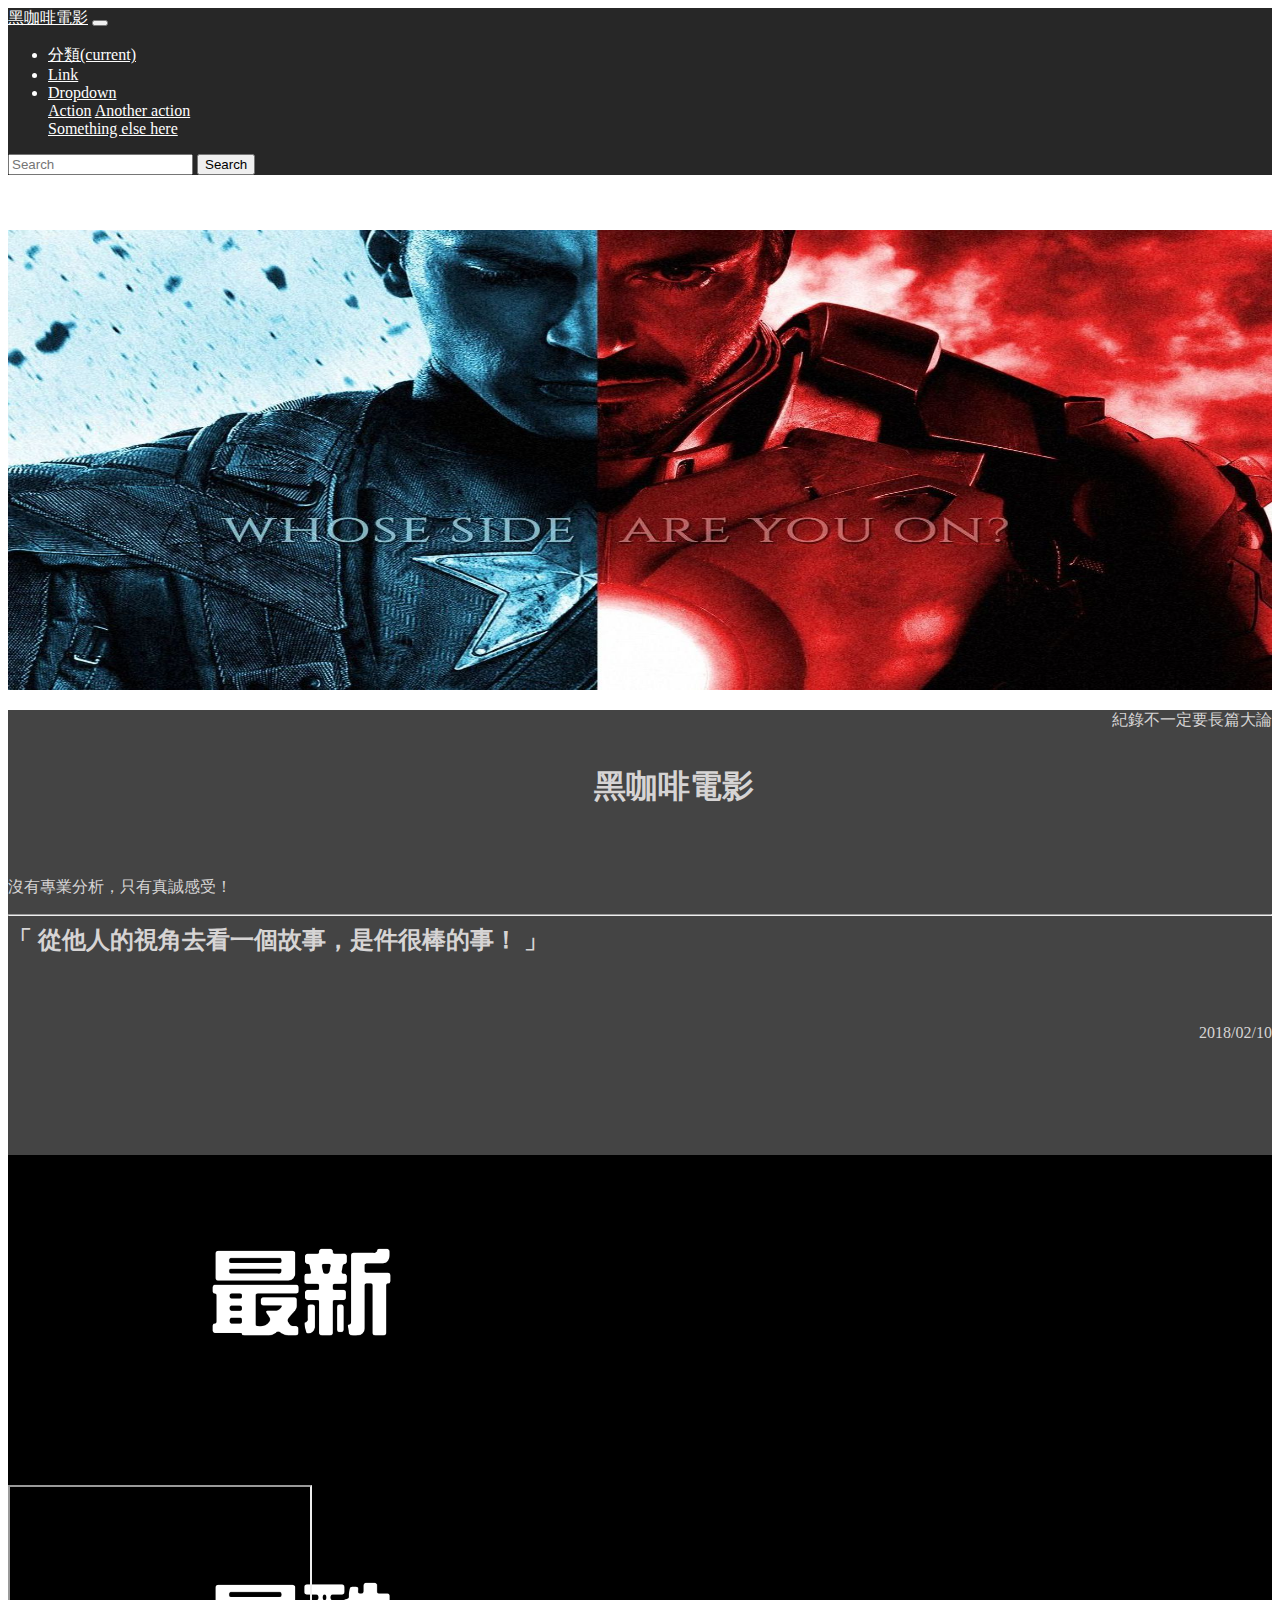
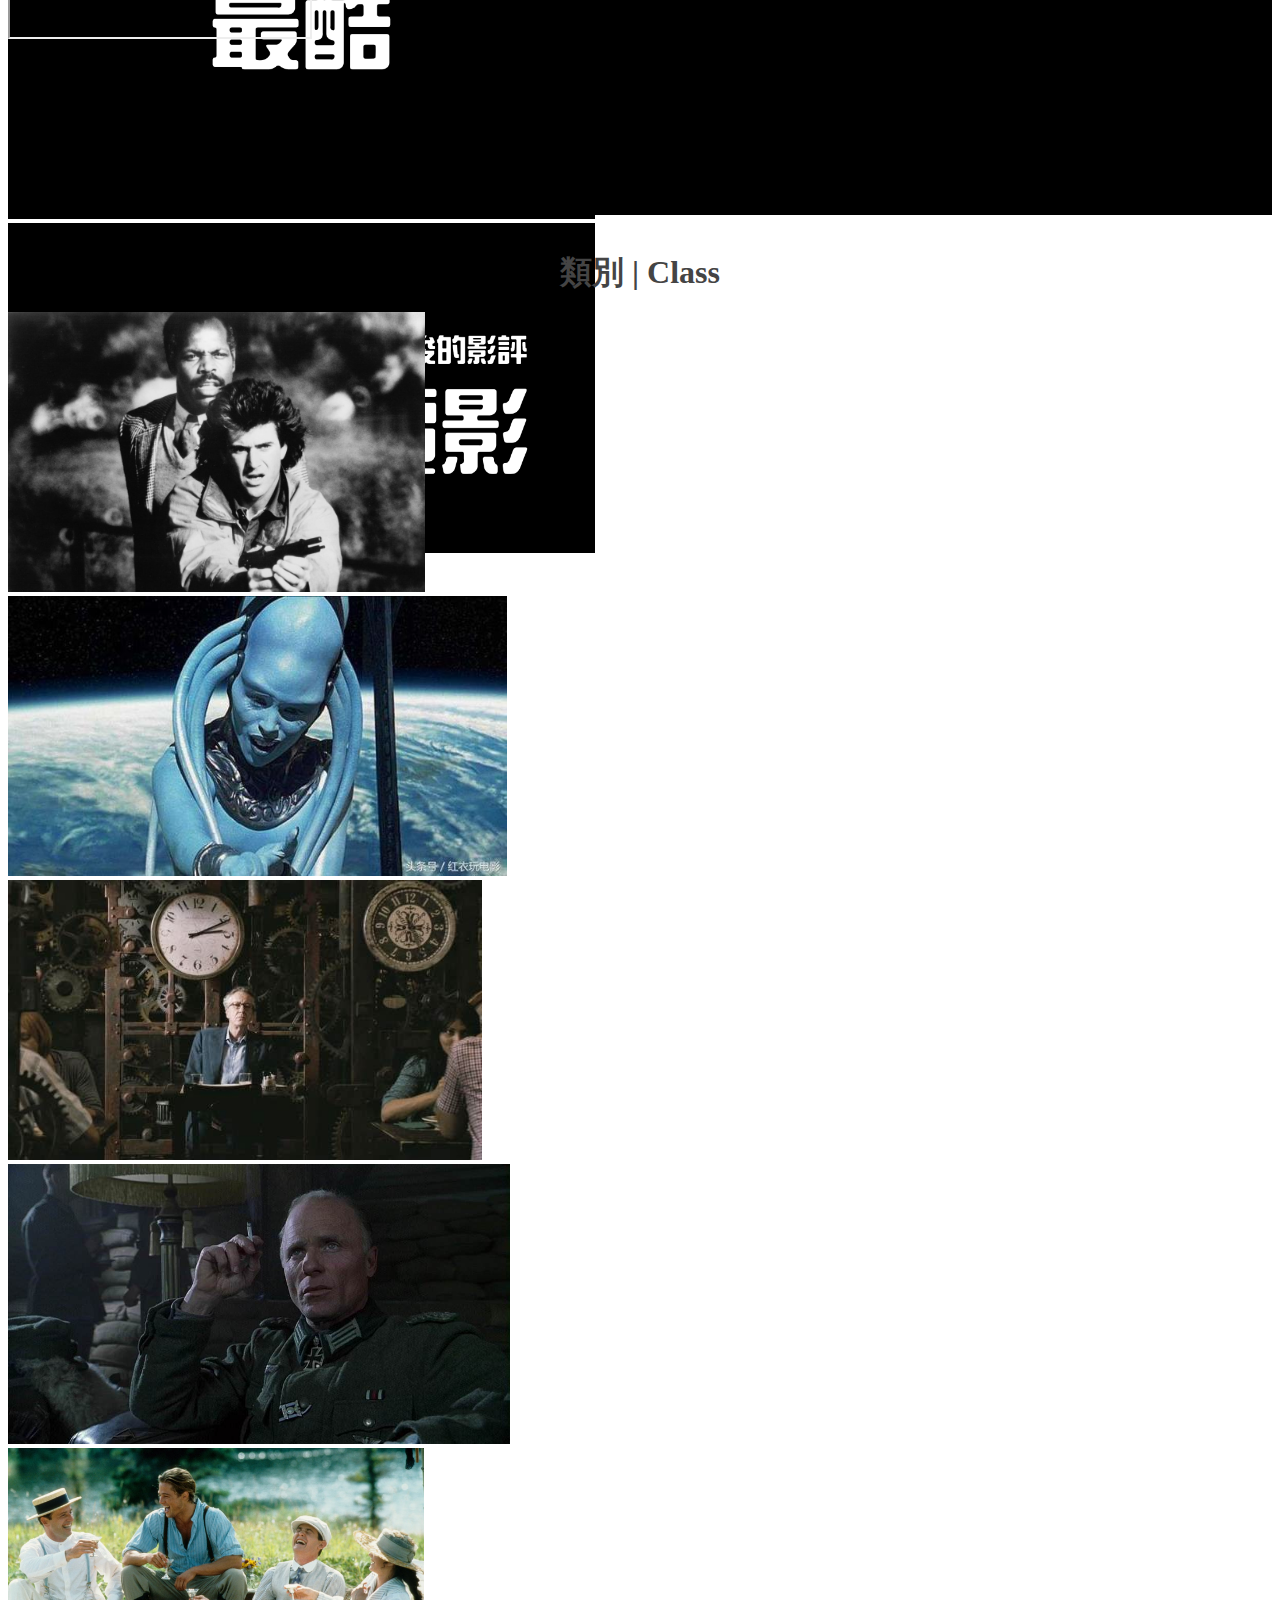
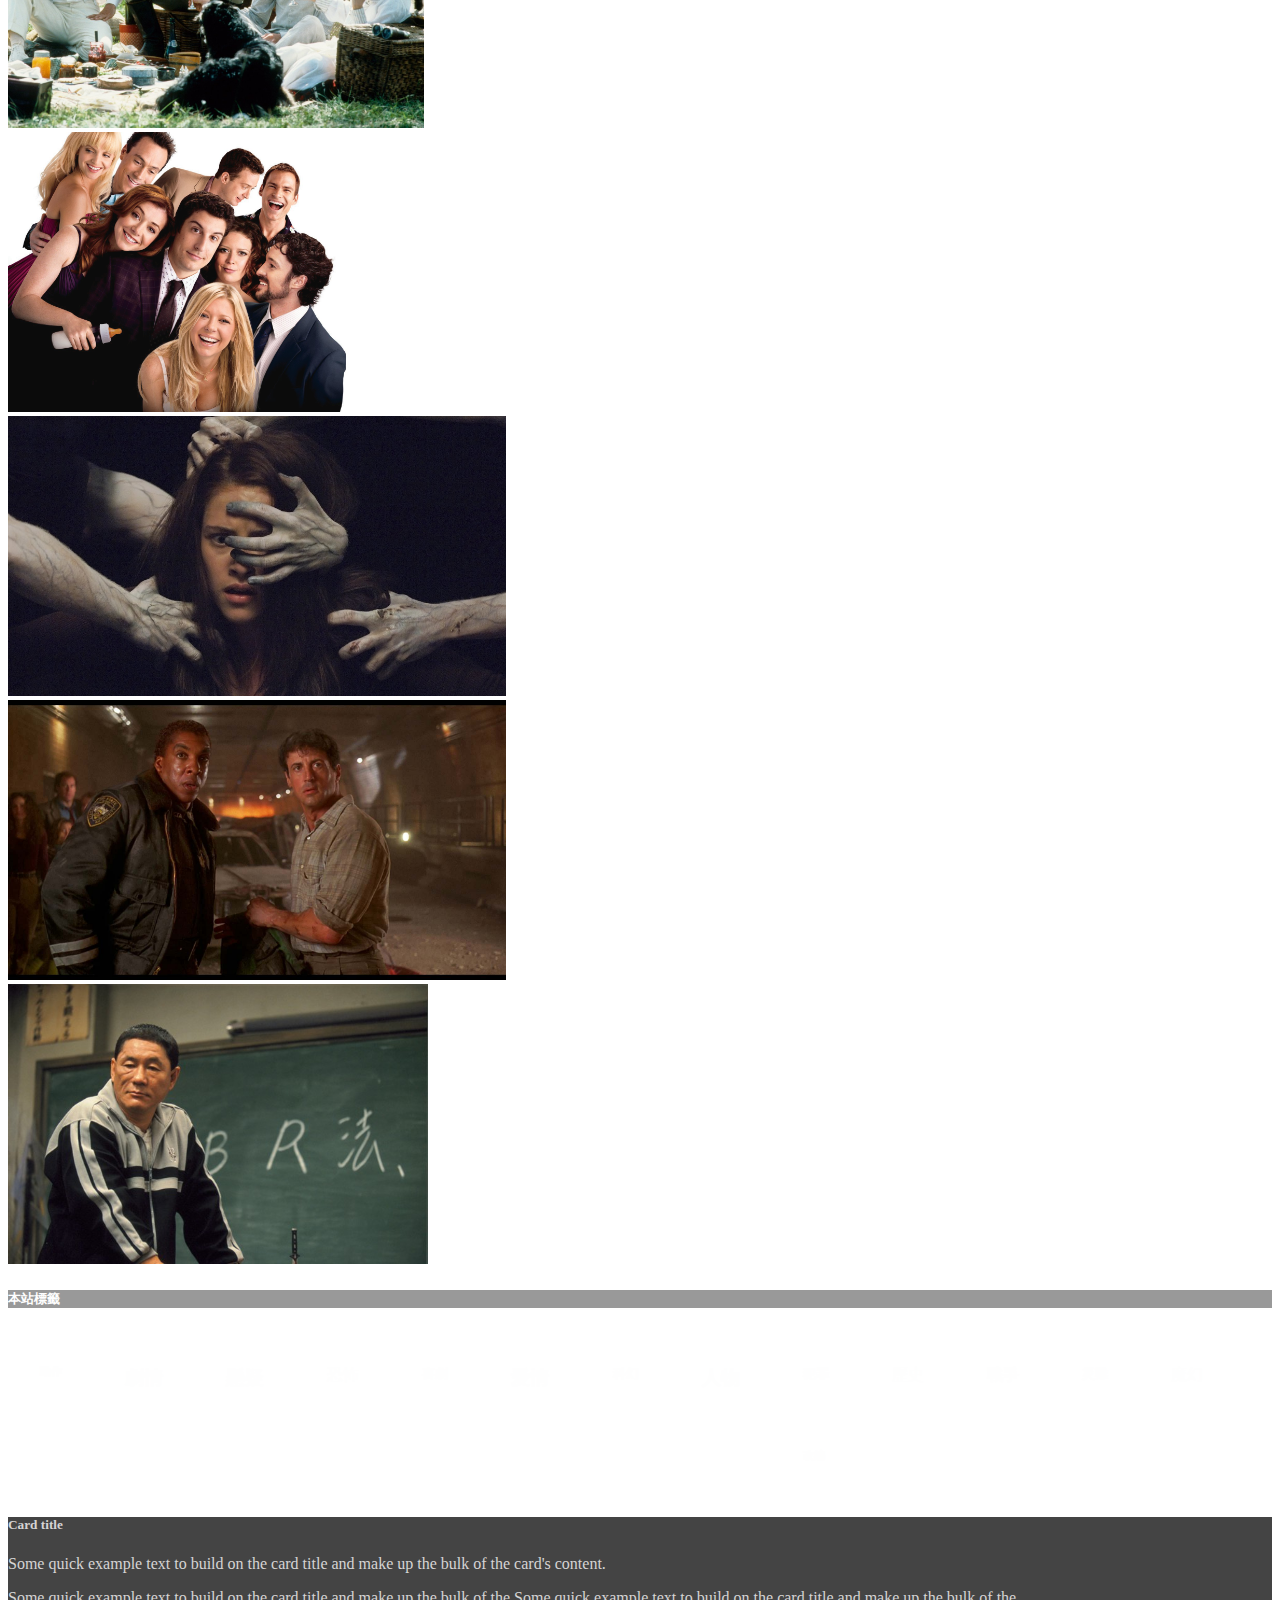
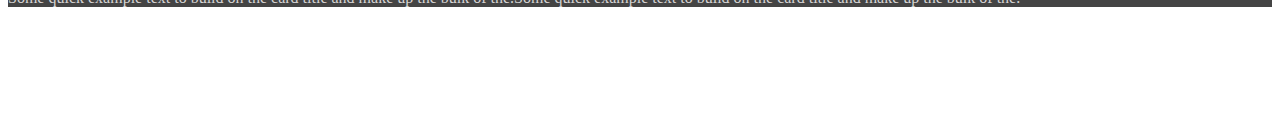
<file: index.html>
<!doctype html>
<html lang="en">
<head>
	<title>黑咖啡電影</title>
	<!-- Required meta tags -->
	<meta charset="utf-8">
	<meta name="viewport" content="width=device-width, initial-scale=1, shrink-to-fit=no">

	<!-- Bootstrap CSS -->
	<link rel="stylesheet" href="https://maxcdn.bootstrapcdn.com/bootstrap/4.0.0-beta.2/css/bootstrap.min.css" integrity="sha384-PsH8R72JQ3SOdhVi3uxftmaW6Vc51MKb0q5P2rRUpPvrszuE4W1povHYgTpBfshb" crossorigin="anonymous">
	<!-- layout CSS -->
	<link rel="stylesheet" href="css/style.css">
	
</head>
<body>
	<div class="container">
		<!-- nav -->
		<div class="row">
			<nav class="navbar navbar-expand-lg bg-dark navbar-dark fixed-top" id="navv1">
				<a class="navbar-brand" href="index.html">黑咖啡電影</a>
				<button class="navbar-toggler" type="button" data-toggle="collapse" data-target="#navbarSupportedContent" aria-controls="navbarSupportedContent" aria-expanded="false" aria-label="Toggle navigation">
					<span class="navbar-toggler-icon"></span>
				</button>

				<div class="collapse navbar-collapse" id="navbarSupportedContent">
					<ul class="navbar-nav mr-auto">
						<li class="nav-item active">
							<a class="nav-link" href="menu.html">分類<span class="sr-only">(current)</span></a>
						</li>
						<li class="nav-item">
							<a class="nav-link" href="#">Link</a>
						</li>
						<li class="nav-item dropdown">
							<a class="nav-link dropdown-toggle" href="#" id="navbarDropdown" role="button" data-toggle="dropdown" aria-haspopup="true" aria-expanded="false">
								Dropdown
							</a>
							<div class="dropdown-menu" aria-labelledby="navbarDropdown" id="navv2">
								<a class="dropdown-item" href="#">Action</a>
								<a class="dropdown-item" href="#">Another action</a>
								<div class="dropdown-divider"></div>
								<a class="dropdown-item" href="#">Something else here</a>
							</div>
						</li>
					</ul>
					<form class="form-inline my-2 my-lg-0">
						<input class="form-control mr-sm-2" type="search" placeholder="Search" aria-label="Search">
						<button class="btn btn-outline-success my-2 my-sm-0" type="submit">Search</button>
					</form>
				</div>
			</nav>
		</div>
		
		<div class="row rs">
			<div class="col-sm-12 col-md-8" id="head1">
				<img src="img/001.jpg" alt="最新" class="img-fluid">
			</div>
			<div class="col-sm-12 col-md-4" id="head1">
				<div class="three"></div>
				<div class="jumbotron talk">
					<p align="right">紀錄不一定要長篇大論</p>
					<h1 class="display-5" align="right">黑咖啡電影</h1>
					<br>	
					<p class="lead">沒有專業分析，只有真誠感受！</p>
					<hr class="my-4 hr1">
					<span class="font1">「 從他人的視角去看一個故事，是件很棒的事！ 」</span></p>
					<br><br>
					<p align="right">2018/02/10</p>

				</div>
			</div>
		</div><!-- row -->
		<!-- 最新消息 -->
		<div class="row rs3">
			<div class="col-sm-12 col-md-4" id="mov1">
				<div id="carouselExampleSlidesOnly" class="carousel slide" data-ride="carousel">
					<div class="carousel-inner">
						<div class="carousel-item active">
							<img class="d-block w-100" src="img/ind/001.jpg" alt="First slide">
						</div>
						<div class="carousel-item">
							<img class="d-block w-100" src="img/ind/002.jpg" alt="Second slide">
						</div>
						<div class="carousel-item">
							<img class="d-block w-100" src="img/ind/003.jpg" alt="Third slide">
						</div>
					</div>
				</div>
			</div>
			<div class="col-sm-12 col-md-8" id="mov1">
				<!-- 16:9 aspect ratio -->
				<div class="embed-responsive embed-responsive-21by9">
					<iframe class="embed-responsive-item" src="https://www.youtube.com/embed/Epeen-0itqo"></iframe>		
				</div>
			</div>
		</div>
		<!--標題 -->
		<div class="row rs">
			<div class="col-12">
				<h1 class="display-4 fonts1" align="center">類別 | Class</h1>
			</div>
		</div>
		<!-- 分類別 -->
		<div class="row rs2">
			<section class="col-sm-12 col-md-4">
				<div class="box" style="cursor:pointer;" onclick="location.href='menu.html';">
					<div class="card" id="menua" >
						<img class="card-img-top" src="img/m01.jpg" alt="Card image cap">	
					</div>
				</div>
			</section>
			<section class="col-sm-12 col-md-4">
				<div class="box2" style="cursor:pointer;" onclick="location.href='index.html';">
					<div class="card" id="menua" >
						<img class="card-img-top" src="img/m02.jpg" alt="Card image cap">	
					</div>
				</div>
			</section><section class="col-sm-12 col-md-4">
				<div class="box3" style="cursor:pointer;" onclick="location.href='index.html';">
					<div class="card" id="menua" >
						<img class="card-img-top" src="img/m03.jpg" alt="Card image cap">	
					</div>
				</div>
			</section><section class="col-sm-12 col-md-4">
				<div class="box4" style="cursor:pointer;" onclick="location.href='index.html';">
					<div class="card" id="menua" >
						<img class="card-img-top" src="img/m04.jpg" alt="Card image cap">	
					</div>
				</div>
			</section><section class="col-sm-12 col-md-4">
				<div class="box5" style="cursor:pointer;" onclick="location.href='index.html';">
					<div class="card" id="menua" >
						<img class="card-img-top" src="img/m05.jpg" alt="Card image cap">	
					</div>
				</div>
			</section><section class="col-sm-12 col-md-4">
				<div class="box6" style="cursor:pointer;" onclick="location.href='index.html';">
					<div class="card" id="menua" >
						<img class="card-img-top" src="img/m06.jpg" alt="Card image cap">	
					</div>
				</div>
			</section><section class="col-sm-12 col-md-4">
				<div class="box7" style="cursor:pointer;" onclick="location.href='index.html';">
					<div class="card" id="menua" >
						<img class="card-img-top" src="img/m07.jpg" alt="Card image cap">	
					</div>
				</div>
			</section><section class="col-sm-12 col-md-4">
				<div class="box8" style="cursor:pointer;" onclick="location.href='index.html';">
					<div class="card" id="menua" >
						<img class="card-img-top" src="img/m08.jpg" alt="Card image cap">	
					</div>
				</div>
			</section><section class="col-sm-12 col-md-4">
				<div class="box9" style="cursor:pointer;" onclick="location.href='index.html';">
					<div class="card" id="menua" >
						<img class="card-img-top" src="img/m09.jpg" alt="Card image cap">	
					</div>
				</div>
			</section>
		</div><!-- row -->
		<!-- 分類別結束 -->
		<div class="row rs2" id="foot1">
			<div class="col-sm-12 col-md-4">
				<div class="card">
					<div class="card-body talk2">
						<h5 class="card-title">本站標籤</h5>
						<h6><span class="badge badge-primary">動作</span></h6>
						<h3><span class="badge badge-success">劇情</span></h3>
						<h3><span class="badge badge-danger">懸疑</span></h3>
						<h7><span class="badge badge-warning">恐怖</span></h7>
						<h5><span class="badge badge-primary">喜劇</span></h5>
						<h3><span class="badge badge-info">愛情</span></h3>
						<h5><span class="badge badge-dark">科幻</span></h5>
						<h3><span class="badge badge-primary">人物</span></h3>
						<h5><span class="badge badge-info">犯罪</span></h5>
						<h7><span class="badge badge-danger">歷史</span></h7>
						<h4><span class="badge badge-warning">戰爭</span></h4>
						<h5><span class="badge badge-dark">災難</span></h5>
						<h7><span class="badge badge-success">魔幻</span></h7>
						<h6><span class="badge badge-info">改編</span></h6>
					</div>
				</div>
			</div>
			<div class="col-sm-12 col-md-8">
				<div class="card">
					<div class="card-body talk">
						<h5 class="card-title">Card title</h5>
						<p class="card-text">Some quick example text to build on the card title and make up the bulk of the card's content.</p>
						<p class="card-text">Some quick example text to build on the card title and make up the bulk of the.Some quick example text to build on the card title and make up the bulk of the.</p>
					</div>
				</div>
			</div>

		</div><!-- row -->
	</div><!-- container -->
	<!-- Optional JavaScript -->
	<!-- jQuery first, then Popper.js, then Bootstrap JS -->
	<script src="https://code.jquery.com/jquery-3.2.1.slim.min.js" integrity="sha384-KJ3o2DKtIkvYIK3UENzmM7KCkRr/rE9/Qpg6aAZGJwFDMVNA/GpGFF93hXpG5KkN" crossorigin="anonymous"></script>
	<script src="https://cdnjs.cloudflare.com/ajax/libs/popper.js/1.12.3/umd/popper.min.js" integrity="sha384-vFJXuSJphROIrBnz7yo7oB41mKfc8JzQZiCq4NCceLEaO4IHwicKwpJf9c9IpFgh" crossorigin="anonymous"></script>
	<script src="https://maxcdn.bootstrapcdn.com/bootstrap/4.0.0-beta.2/js/bootstrap.min.js" integrity="sha384-alpBpkh1PFOepccYVYDB4do5UnbKysX5WZXm3XxPqe5iKTfUKjNkCk9SaVuEZflJ" crossorigin="anonymous"></script>
</body>
</html>
</file>
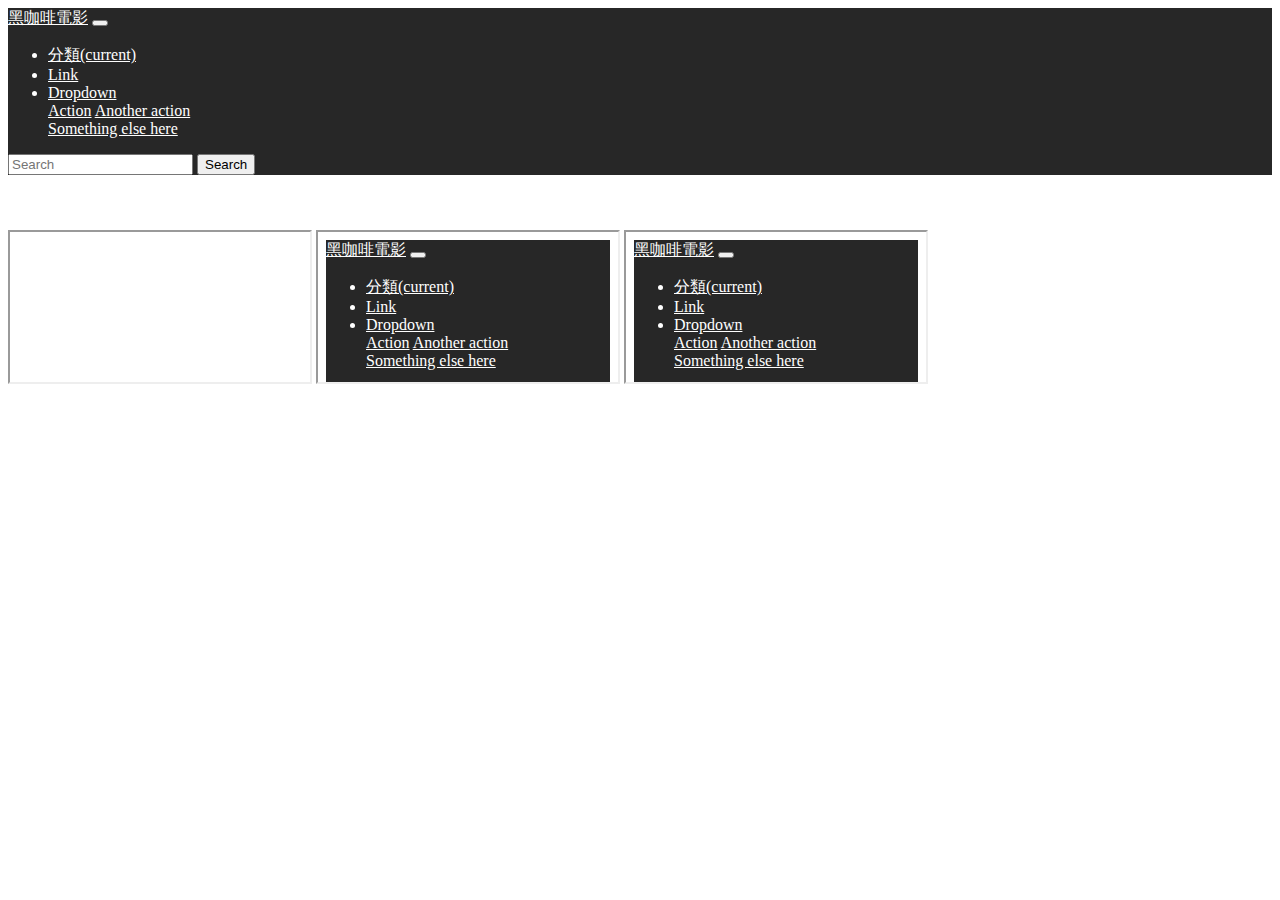
<file: index-x.html>
<!doctype html>
<html lang="en">
<head>
	<title>黑咖啡電影</title>
	<!-- Required meta tags -->
	<meta charset="utf-8">
	<meta name="viewport" content="width=device-width, initial-scale=1, shrink-to-fit=no">

	<!-- Bootstrap CSS -->
	<link rel="stylesheet" href="https://maxcdn.bootstrapcdn.com/bootstrap/4.0.0-beta.2/css/bootstrap.min.css" integrity="sha384-PsH8R72JQ3SOdhVi3uxftmaW6Vc51MKb0q5P2rRUpPvrszuE4W1povHYgTpBfshb" crossorigin="anonymous">
	<!-- layout CSS -->
	<link rel="stylesheet" href="css/style.css">
	
</head>
<body>
	<div class="container">
		<!-- nav -->
		<div class="row">
			<nav class="navbar navbar-expand-lg bg-dark navbar-dark fixed-top" id="navv1">
				<a class="navbar-brand" href="index.html">黑咖啡電影</a>
				<button class="navbar-toggler" type="button" data-toggle="collapse" data-target="#navbarSupportedContent" aria-controls="navbarSupportedContent" aria-expanded="false" aria-label="Toggle navigation">
					<span class="navbar-toggler-icon"></span>
				</button>

				<div class="collapse navbar-collapse" id="navbarSupportedContent">
					<ul class="navbar-nav mr-auto">
						<li class="nav-item active">
							<a class="nav-link" href="menu.html" target="right">分類<span class="sr-only">(current)</span></a>
						</li>
						<li class="nav-item">
							<a class="nav-link" href="#">Link</a>
						</li>
						<li class="nav-item dropdown">
							<a class="nav-link dropdown-toggle" href="#" id="navbarDropdown" role="button" data-toggle="dropdown" aria-haspopup="true" aria-expanded="false">
								Dropdown
							</a>
							<div class="dropdown-menu" aria-labelledby="navbarDropdown" id="navv2">
								<a class="dropdown-item" href="#">Action</a>
								<a class="dropdown-item" href="#">Another action</a>
								<div class="dropdown-divider"></div>
								<a class="dropdown-item" href="#">Something else here</a>
							</div>
						</li>
					</ul>
					<form class="form-inline my-2 my-lg-0">
						<input class="form-control mr-sm-2" type="search" placeholder="Search" aria-label="Search">
						<button class="btn btn-outline-success my-2 my-sm-0" type="submit">Search</button>
					</form>
				</div>
			</nav>
		</div>
		<!-- 測試 -->
		<div class="row rs">
			<iframe class="col-md-12" src=""></iframe>
			<iframe class="col-md-12" src="menu.html" name="left">
				
			</iframe>
			<iframe class="col-md-12" src="rs01.html" name="right"></iframe>
		</div>
		<!-- 測試 -->
		
		</div><!-- row -->
	</div><!-- container -->
	<!-- Optional JavaScript -->
	<!-- jQuery first, then Popper.js, then Bootstrap JS -->
	<script src="https://code.jquery.com/jquery-3.2.1.slim.min.js" integrity="sha384-KJ3o2DKtIkvYIK3UENzmM7KCkRr/rE9/Qpg6aAZGJwFDMVNA/GpGFF93hXpG5KkN" crossorigin="anonymous"></script>
	<script src="https://cdnjs.cloudflare.com/ajax/libs/popper.js/1.12.3/umd/popper.min.js" integrity="sha384-vFJXuSJphROIrBnz7yo7oB41mKfc8JzQZiCq4NCceLEaO4IHwicKwpJf9c9IpFgh" crossorigin="anonymous"></script>
	<script src="https://maxcdn.bootstrapcdn.com/bootstrap/4.0.0-beta.2/js/bootstrap.min.js" integrity="sha384-alpBpkh1PFOepccYVYDB4do5UnbKysX5WZXm3XxPqe5iKTfUKjNkCk9SaVuEZflJ" crossorigin="anonymous"></script>
</body>
</html>
</file>
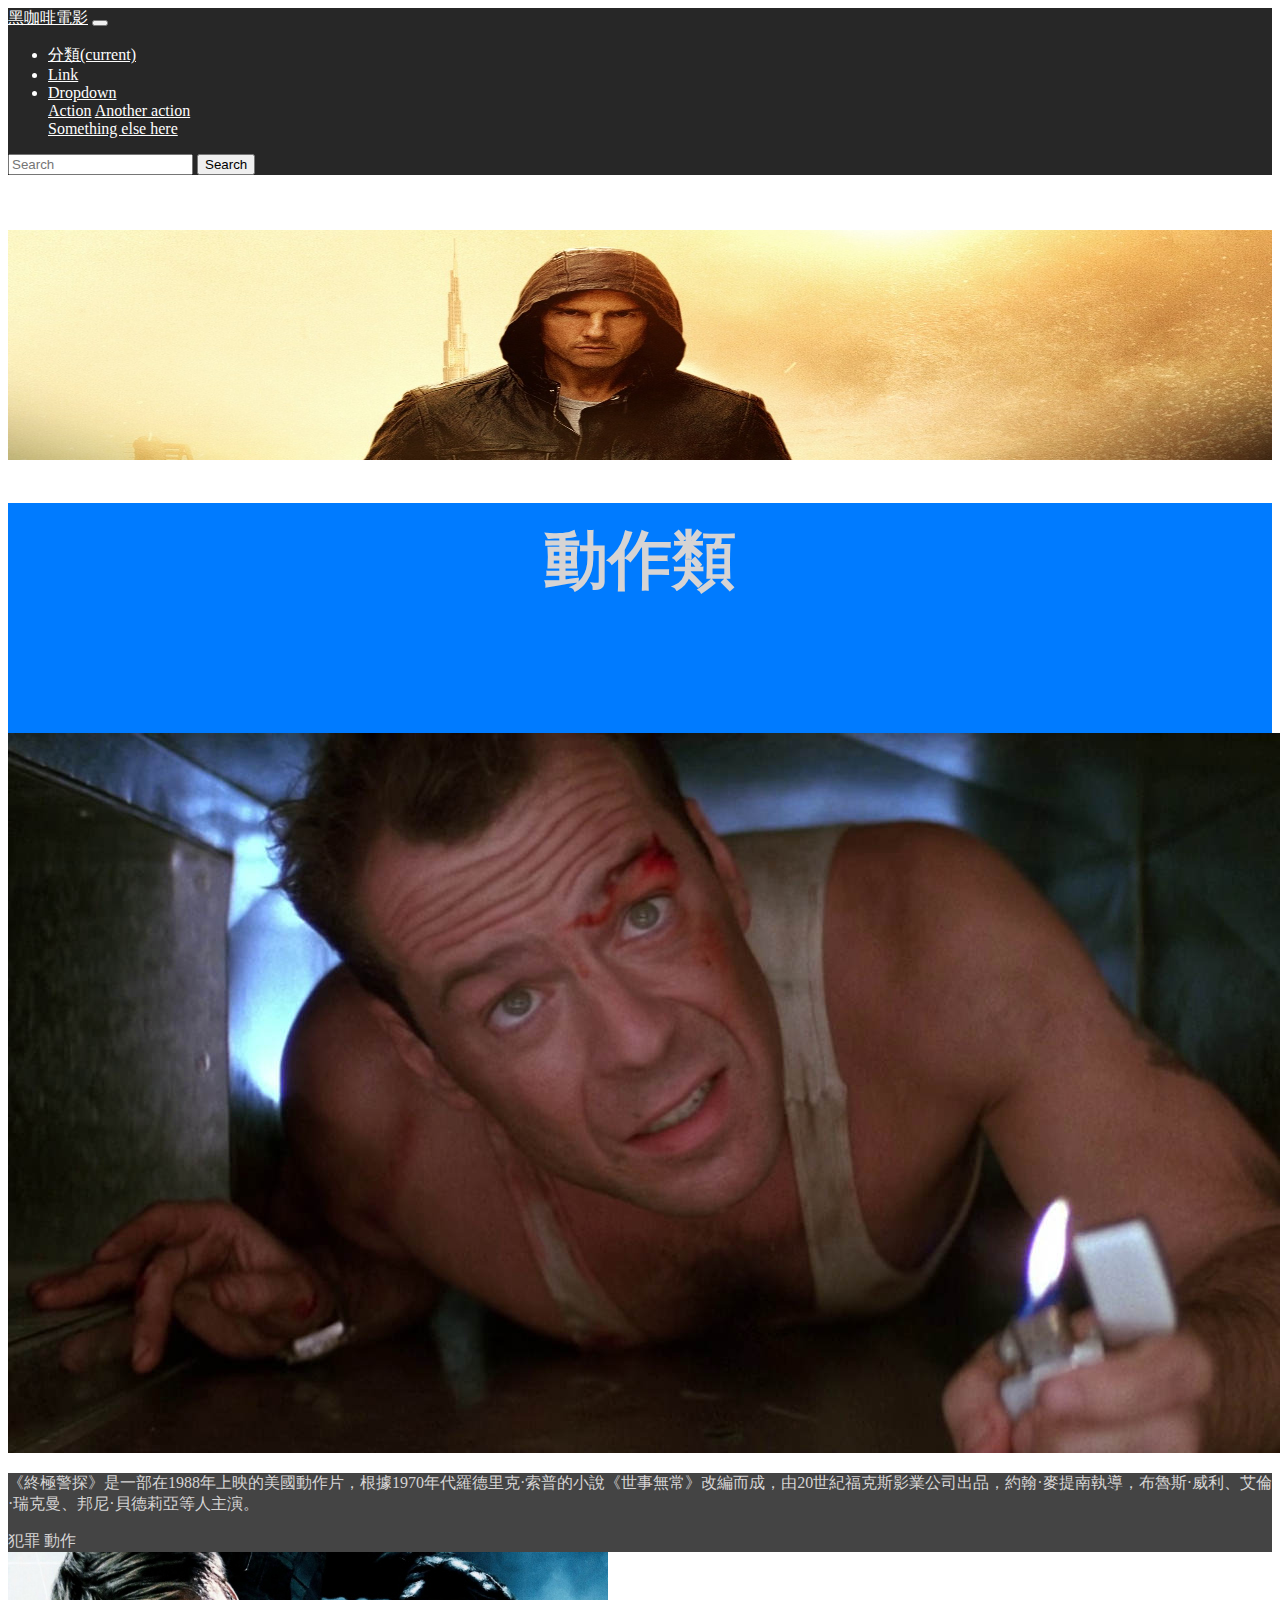
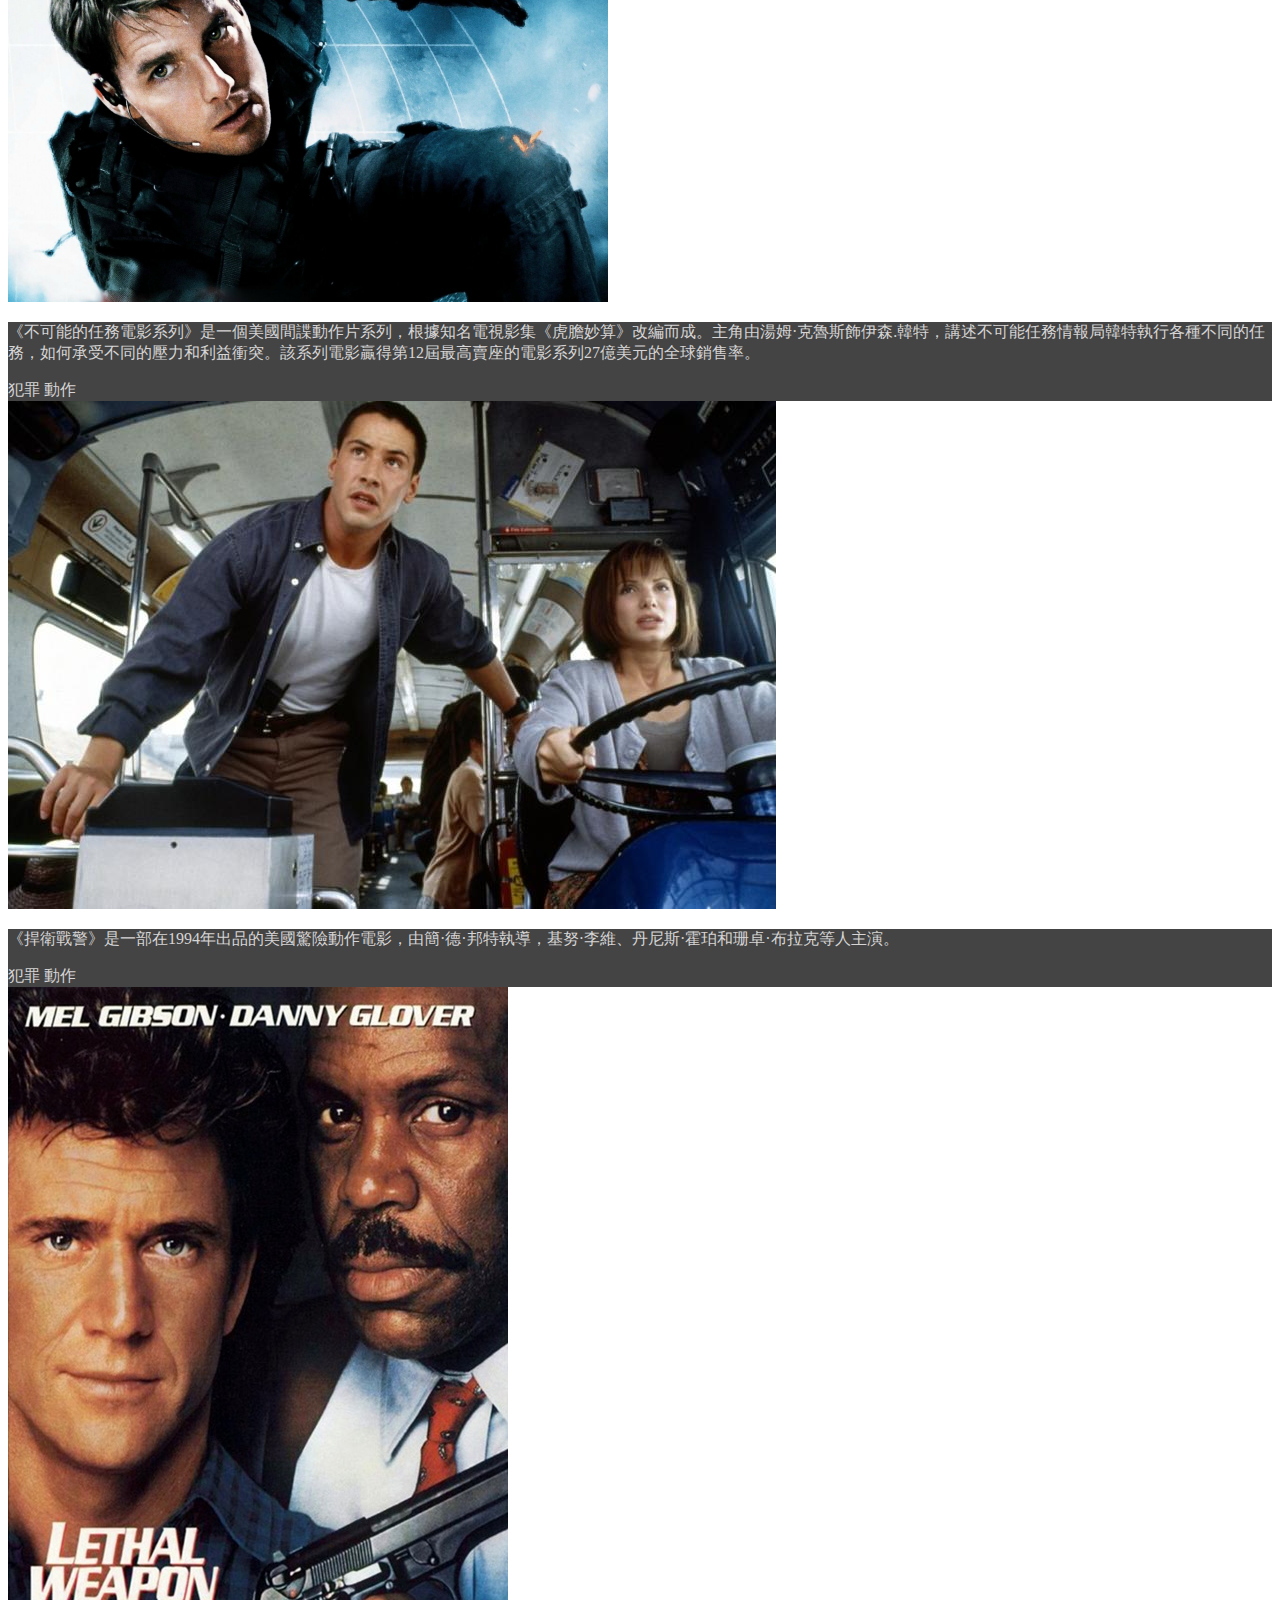
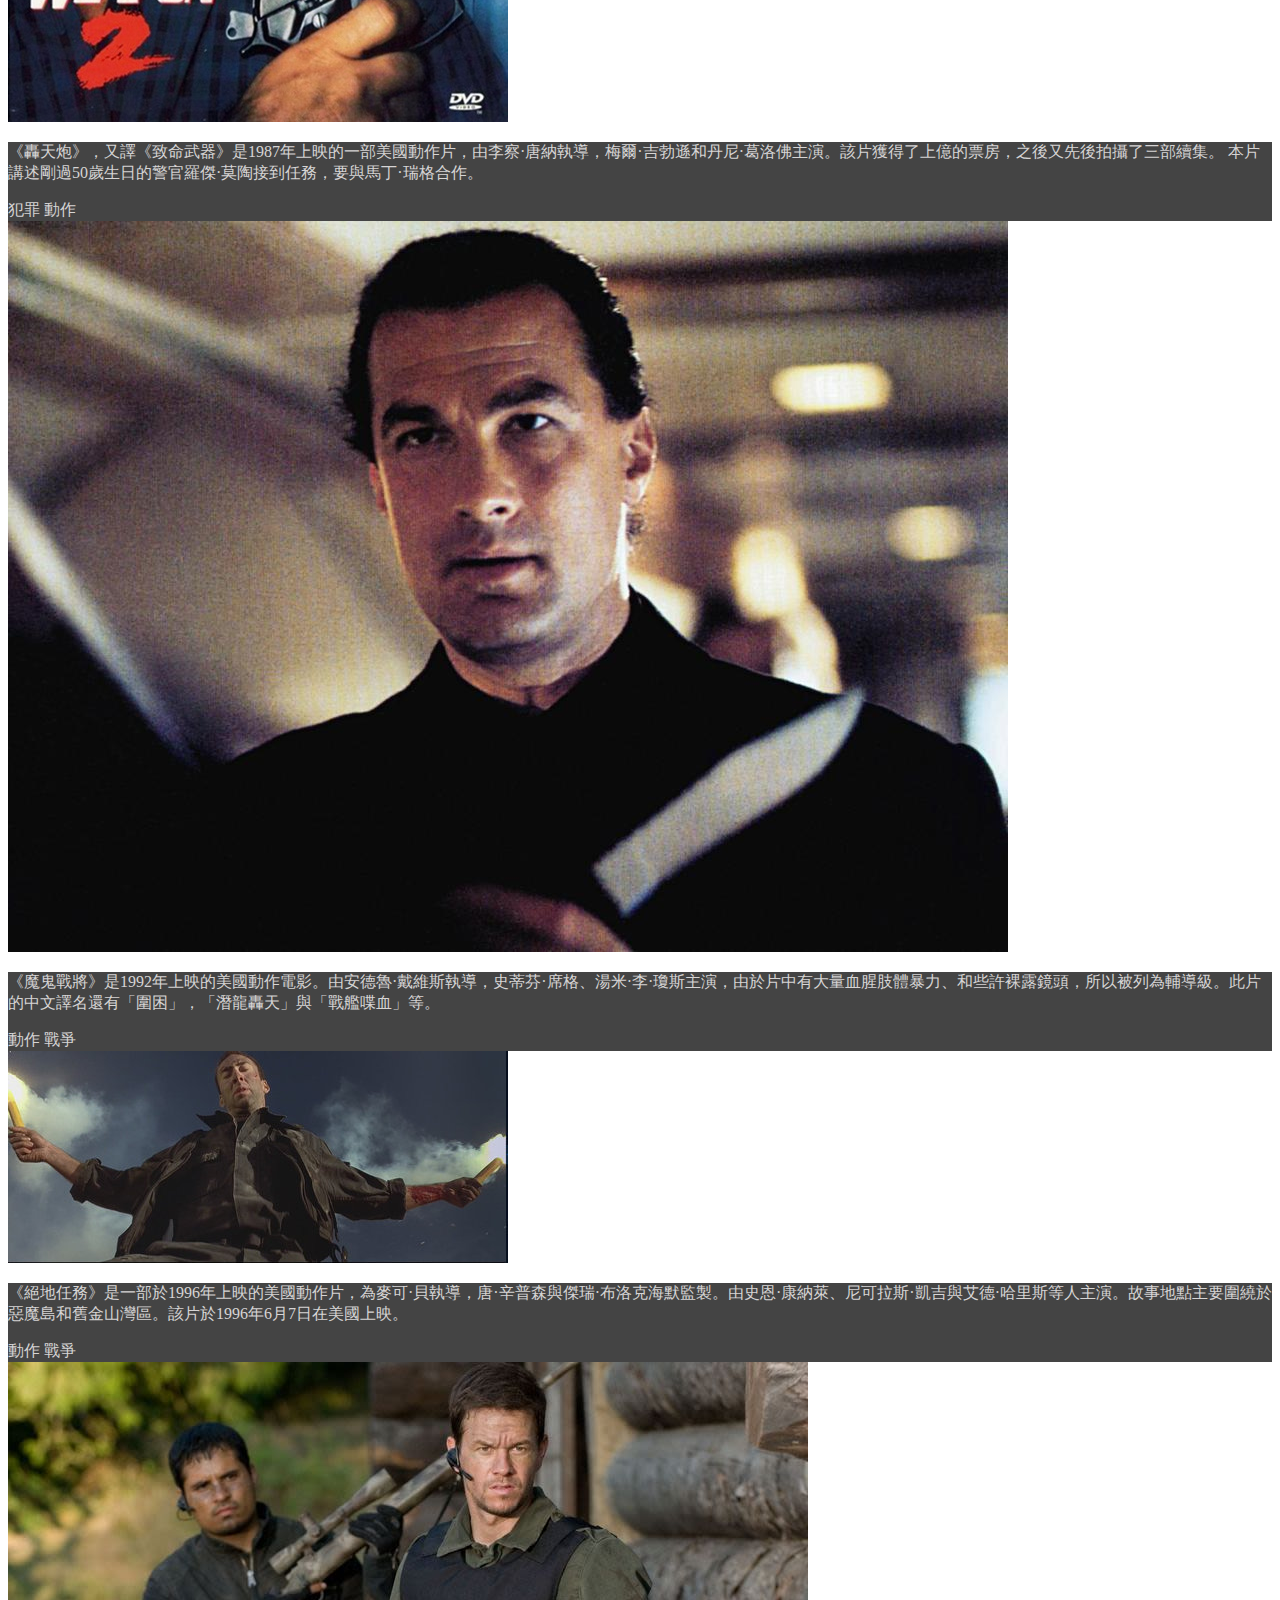
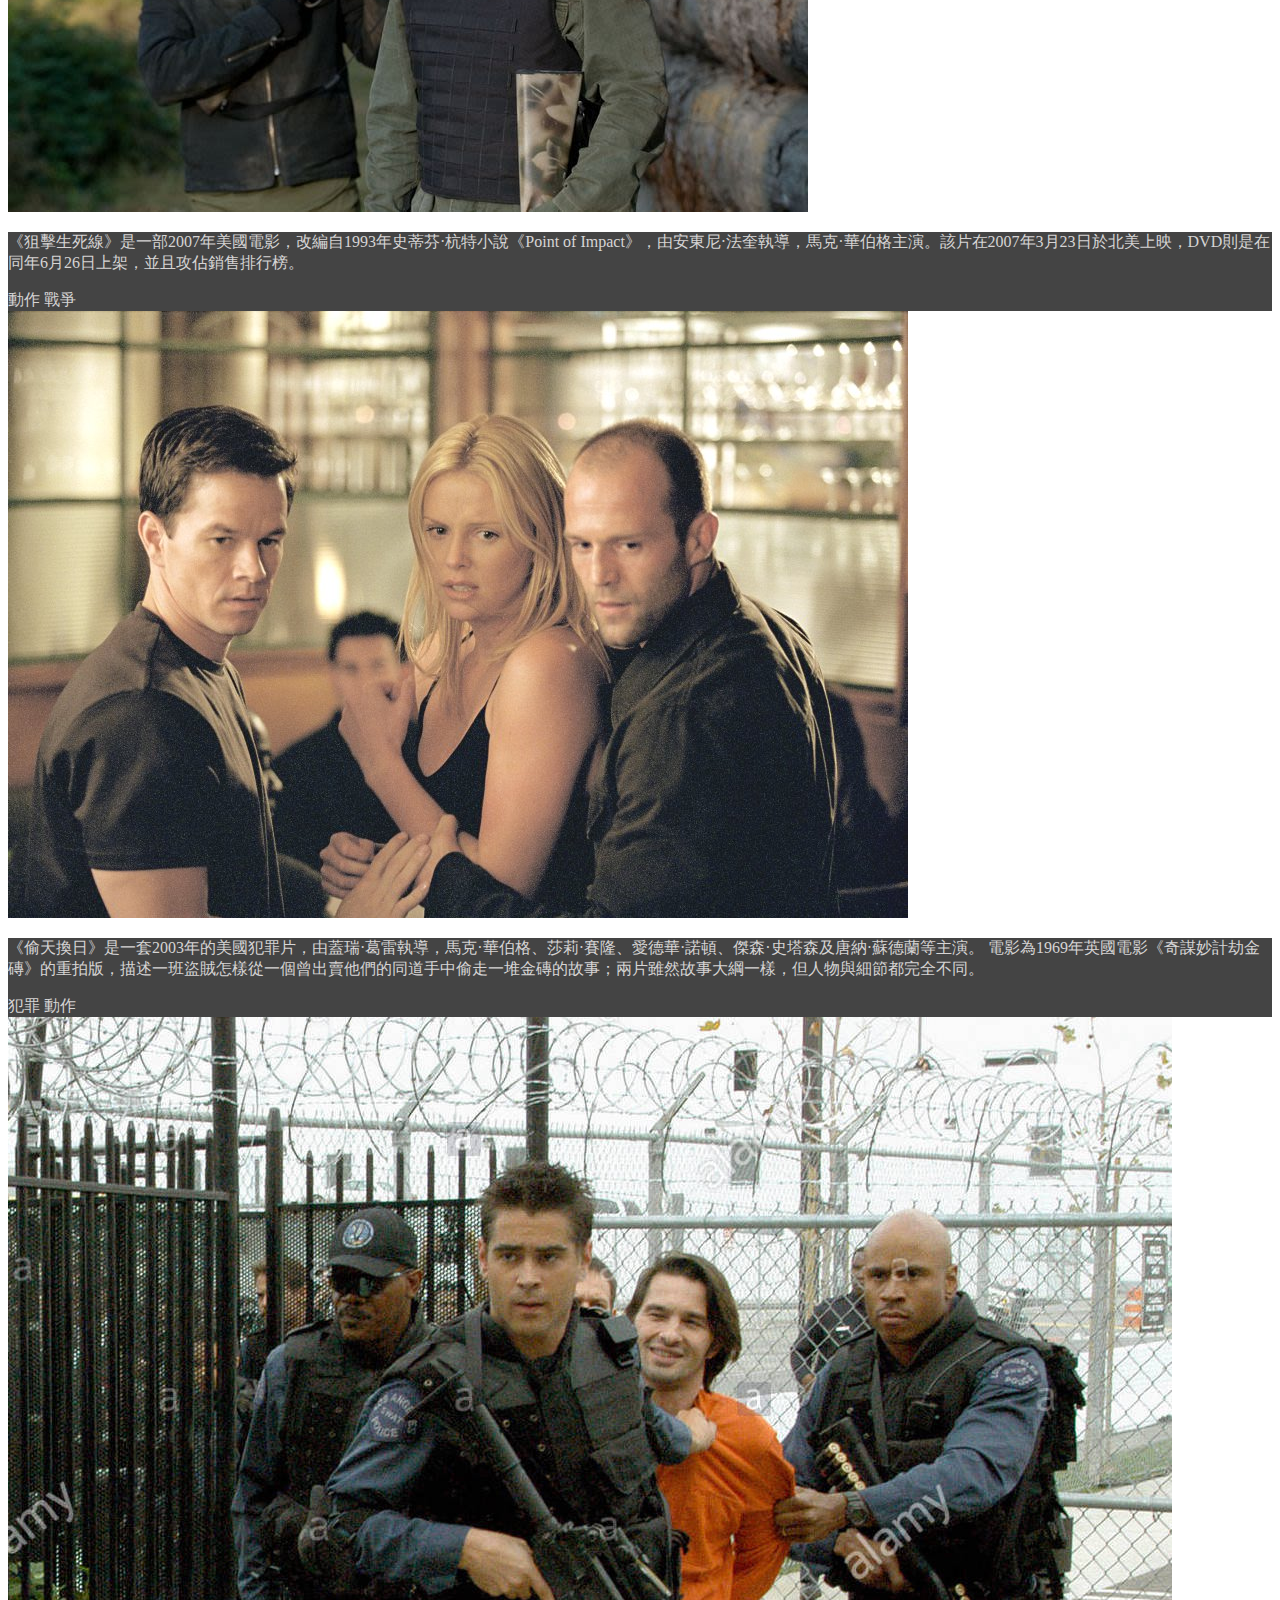
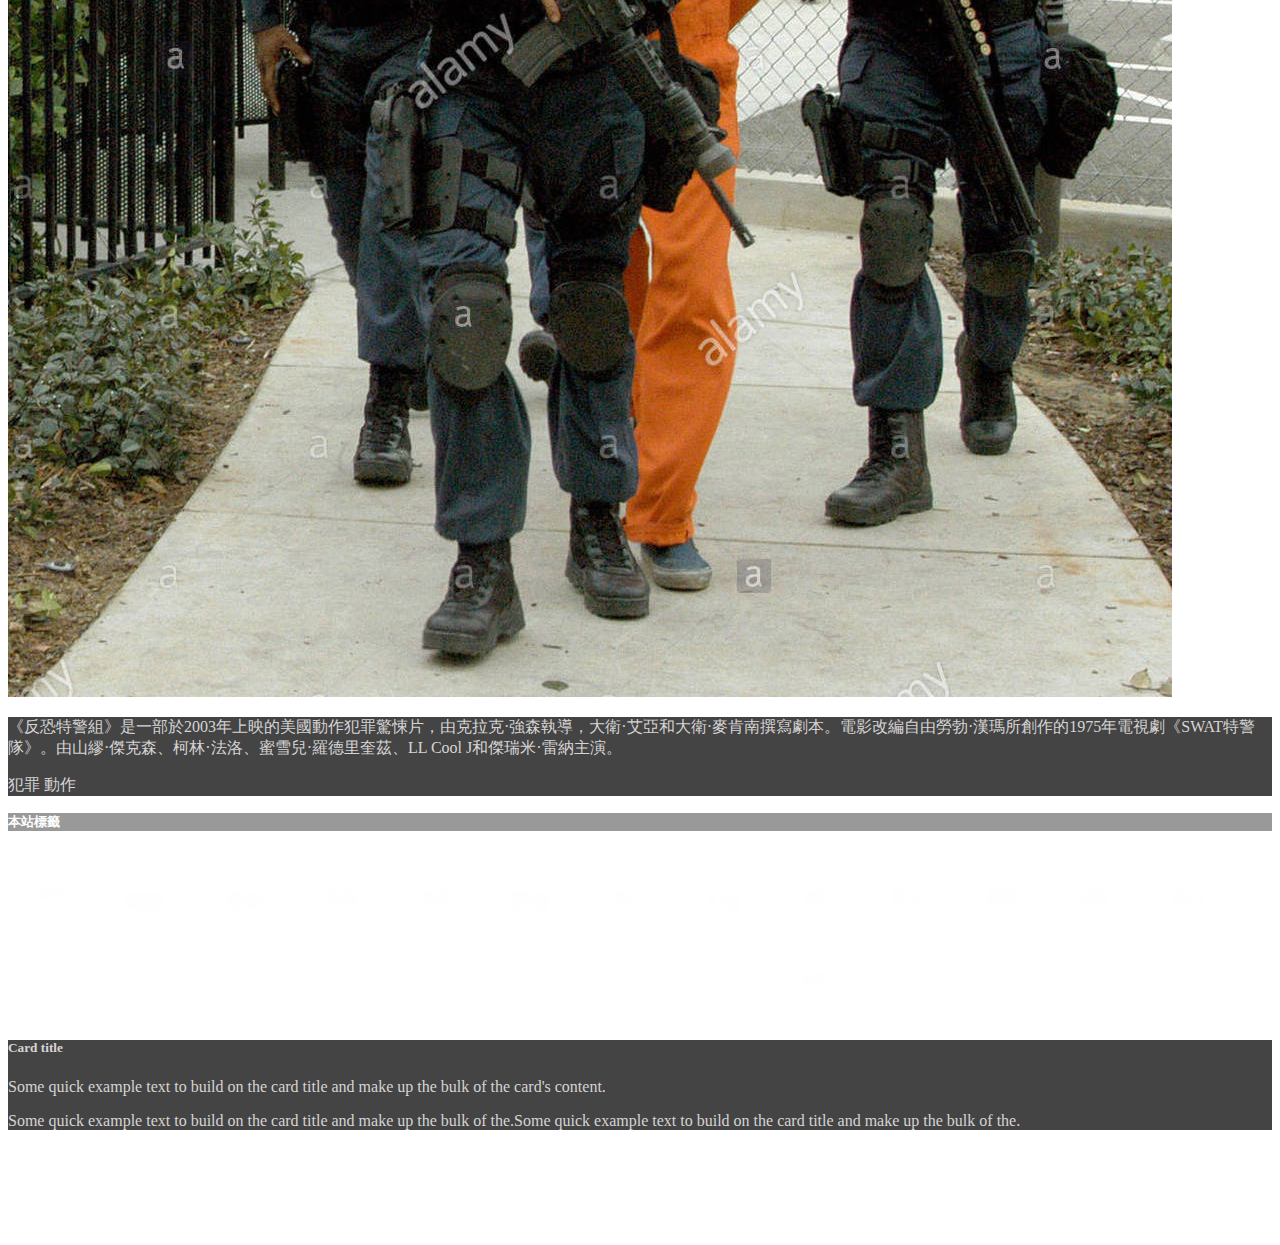
<file: menu.html>
<!doctype html>
<html lang="en">
<head>
	<title>黑咖啡電影</title>
	<!-- Required meta tags -->
	<meta charset="utf-8">
	<meta name="viewport" content="width=device-width, initial-scale=1, shrink-to-fit=no">

	<!-- Bootstrap CSS -->
	<link rel="stylesheet" href="https://maxcdn.bootstrapcdn.com/bootstrap/4.0.0-beta.2/css/bootstrap.min.css" integrity="sha384-PsH8R72JQ3SOdhVi3uxftmaW6Vc51MKb0q5P2rRUpPvrszuE4W1povHYgTpBfshb" crossorigin="anonymous">
	<!-- layout CSS -->
	<link rel="stylesheet" href="css/style.css">
	
</head>
<body>
	<div class="container">
		<!-- nav -->
		<div class="row">
			<nav class="navbar navbar-expand-lg bg-dark navbar-dark fixed-top" id="navv1">
				<a class="navbar-brand" href="index.html">黑咖啡電影</a>
				<button class="navbar-toggler" type="button" data-toggle="collapse" data-target="#navbarSupportedContent" aria-controls="navbarSupportedContent" aria-expanded="false" aria-label="Toggle navigation">
					<span class="navbar-toggler-icon"></span>
				</button>

				<div class="collapse navbar-collapse" id="navbarSupportedContent">
					<ul class="navbar-nav mr-auto">
						<li class="nav-item active">
							<a class="nav-link" href="menu.html">分類<span class="sr-only">(current)</span></a>
						</li>
						<li class="nav-item">
							<a class="nav-link" href="#">Link</a>
						</li>
						<li class="nav-item dropdown">
							<a class="nav-link dropdown-toggle" href="#" id="navbarDropdown" role="button" data-toggle="dropdown" aria-haspopup="true" aria-expanded="false">
								Dropdown
							</a>
							<div class="dropdown-menu" aria-labelledby="navbarDropdown" id="navv2">
								<a class="dropdown-item" href="#">Action</a>
								<a class="dropdown-item" href="#">Another action</a>
								<div class="dropdown-divider"></div>
								<a class="dropdown-item" href="#">Something else here</a>
							</div>
						</li>
					</ul>
					<form class="form-inline my-2 my-lg-0">
						<input class="form-control mr-sm-2" type="search" placeholder="Search" aria-label="Search">
						<button class="btn btn-outline-success my-2 my-sm-0" type="submit">Search</button>
					</form>
				</div>
			</nav>
		</div>
		<!-- nav end -->
		<div class="row rs">
			<div class="col-sm-12 col-md-8" id="head2">
				<img src="img/rs/rs01.jpg" alt="" class="img-fluid">
			</div>
			<div class="col-sm-12 col-md-4" id="head2">
				<div class="jumbotron jumbotron-fluid font2" >
					<div class="container">	
						<h1 class="font2-1">動作類</h1>
					</div>
				</div>
			</div>
			
		</div><!-- row -->
		<!-- 瀑布流 -->
		<div class="row rs">
			<div class="card-columns">
				<div class="card">
					<div class="box10" style="cursor:pointer;" onclick="location.href='rs01.html';">
						<img class="card-img-top" src="img/rs/a01.jpg" alt="Card image cap">
					</div>
					<div class="card-body talk" id="">
						<p class="card-text">《終極警探》是一部在1988年上映的美國動作片，根據1970年代羅德里克·索普的小說《世事無常》改編而成，由20世紀福克斯影業公司出品，約翰·麥提南執導，布魯斯·威利、艾倫·瑞克曼、邦尼·貝德莉亞等人主演。</p>
						<h7><span class="badge badge-danger">犯罪</span></h7>
						<h7><span class="badge badge-success">動作</span></h7>
					</div>
				</div>
				<div class="card">
					<div class="box10">
						<img class="card-img-top" src="img/rs/rs02.jpg" alt="Card image cap">
					</div>					
					<div class="card-body talk" id="">
						<p class="card-text">《不可能的任務電影系列》是一個美國間諜動作片系列，根據知名電視影集《虎膽妙算》改編而成。主角由湯姆·克魯斯飾伊森.韓特，講述不可能任務情報局韓特執行各種不同的任務，如何承受不同的壓力和利益衝突。該系列電影贏得第12屆最高賣座的電影系列27億美元的全球銷售率。</p>
						<h7><span class="badge badge-danger">犯罪</span></h7>
						<h7><span class="badge badge-success">動作</span></h7>
					</div>
				</div>
				<div class="card">
					<img class="card-img-top" src="img/rs/rs03.jpg" alt="Card image cap">
					<div class="card-body talk" id="">
						<p class="card-text">《捍衛戰警》是一部在1994年出品的美國驚險動作電影，由簡·德·邦特執導，基努·李維、丹尼斯·霍珀和珊卓·布拉克等人主演。</p>
						<h7><span class="badge badge-danger">犯罪</span></h7>
						<h7><span class="badge badge-success">動作</span></h7>
					</div>
				</div>
				<div class="card">
					<img class="card-img-top" src="img/rs/rs04.jpg" alt="Card image cap">
					<div class="card-body talk" id="">
						<p class="card-text">《轟天炮》，又譯《致命武器》是1987年上映的一部美國動作片，由李察·唐納執導，梅爾·吉勃遜和丹尼·葛洛佛主演。該片獲得了上億的票房，之後又先後拍攝了三部續集。 本片講述剛過50歲生日的警官羅傑·莫陶接到任務，要與馬丁·瑞格合作。</p>
						<h7><span class="badge badge-danger">犯罪</span></h7>
						<h7><span class="badge badge-success">動作</span></h7>
					</div>
				</div>
				<div class="card">
					<img class="card-img-top" src="img/rs/rs05.jpg" alt="Card image cap">
					<div class="card-body talk" id="">
						<p class="card-text">《魔鬼戰將》是1992年上映的美國動作電影。由安德魯·戴維斯執導，史蒂芬·席格、湯米·李·瓊斯主演，由於片中有大量血腥肢體暴力、和些許裸露鏡頭，所以被列為輔導級。此片的中文譯名還有「圍困」，「潛龍轟天」與「戰艦喋血」等。</p>
						
						<h7><span class="badge badge-success">動作</span></h7>
						<h7><span class="badge badge-warning">戰爭</span></h7>
					</div>
				</div>
				<div class="card">
					<img class="card-img-top" src="img/rs/rs06.jpg" alt="Card image cap">
					<div class="card-body talk" id="">
						<p class="card-text">《絕地任務》是一部於1996年上映的美國動作片，為麥可·貝執導，唐·辛普森與傑瑞·布洛克海默監製。由史恩·康納萊、尼可拉斯·凱吉與艾德·哈里斯等人主演。故事地點主要圍繞於惡魔島和舊金山灣區。該片於1996年6月7日在美國上映。</p>
						
						<h7><span class="badge badge-success">動作</span></h7>
						<h7><span class="badge badge-warning">戰爭</span></h7>
					</div>
				</div>
				<div class="card">
					<img class="card-img-top" src="img/rs/rs07.jpg" alt="Card image cap">
					<div class="card-body talk" id="">
						<p class="card-text">《狙擊生死線》是一部2007年美國電影，改編自1993年史蒂芬·杭特小說《Point of Impact》，由安東尼·法奎執導，馬克·華伯格主演。該片在2007年3月23日於北美上映，DVD則是在同年6月26日上架，並且攻佔銷售排行榜。</p>
						<h7><span class="badge badge-success">動作</span></h7>
						<h7><span class="badge badge-warning">戰爭</span></h7>
					</div>
				</div>
				<div class="card">
					<img class="card-img-top" src="img/rs/rs08.jpg" alt="Card image cap">
					<div class="card-body talk" id="">
						<p class="card-text">《偷天換日》是一套2003年的美國犯罪片，由蓋瑞·葛雷執導，馬克·華伯格、莎莉·賽隆、愛德華·諾頓、傑森·史塔森及唐納·蘇德蘭等主演。 電影為1969年英國電影《奇謀妙計劫金磚》的重拍版，描述一班盜賊怎樣從一個曾出賣他們的同道手中偷走一堆金磚的故事；兩片雖然故事大綱一樣，但人物與細節都完全不同。</p>
						<h7><span class="badge badge-danger">犯罪</span></h7>
						<h7><span class="badge badge-success">動作</span></h7>
					</div>
				</div>
				<div class="card">
					<img class="card-img-top" src="img/rs/rs09.jpg" alt="Card image cap">
					<div class="card-body talk" id="">
						<p class="card-text">《反恐特警組》是一部於2003年上映的美國動作犯罪驚悚片，由克拉克·強森執導，大衛·艾亞和大衛·麥肯南撰寫劇本。電影改編自由勞勃·漢瑪所創作的1975年電視劇《SWAT特警隊》。由山繆·傑克森、柯林·法洛、蜜雪兒·羅德里奎茲、LL Cool J和傑瑞米·雷納主演。</p>
						<h7><span class="badge badge-danger">犯罪</span></h7>
						<h7><span class="badge badge-success">動作</span></h7>
					</div>
				</div>
			</div>
		</div><!-- row -->
		<!-- 瀑布流結束 -->
		<!-- footer -->
		<div class="row rs2" id="foot1">
			<div class="col-sm-12 col-md-4">
				<div class="card">
					<div class="card-body talk2">
						<h5 class="card-title">本站標籤</h5>
						<h6><span class="badge badge-primary">動作</span></h6>
						<h3><span class="badge badge-success">劇情</span></h3>
						<h3><span class="badge badge-danger">懸疑</span></h3>
						<h7><span class="badge badge-warning">恐怖</span></h7>
						<h5><span class="badge badge-primary">喜劇</span></h5>
						<h3><span class="badge badge-info">愛情</span></h3>
						<h5><span class="badge badge-dark">科幻</span></h5>
						<h3><span class="badge badge-primary">人物</span></h3>
						<h5><span class="badge badge-info">犯罪</span></h5>
						<h7><span class="badge badge-danger">歷史</span></h7>
						<h4><span class="badge badge-warning">戰爭</span></h4>
						<h5><span class="badge badge-dark">災難</span></h5>
						<h7><span class="badge badge-success">魔幻</span></h7>
						<h6><span class="badge badge-info">改編</span></h6>
					</div>
				</div>
			</div>
			<div class="col-sm-12 col-md-8">
				<div class="card">
					<div class="card-body talk">
						<h5 class="card-title">Card title</h5>
						<p class="card-text">Some quick example text to build on the card title and make up the bulk of the card's content.</p>
						<p class="card-text">Some quick example text to build on the card title and make up the bulk of the.Some quick example text to build on the card title and make up the bulk of the.</p>
					</div>
				</div>
			</div>
			
		</div><!-- row -->
	</div><!-- container -->
	<!-- Optional JavaScript -->
	<!-- jQuery first, then Popper.js, then Bootstrap JS -->
	<script src="https://code.jquery.com/jquery-3.2.1.slim.min.js" integrity="sha384-KJ3o2DKtIkvYIK3UENzmM7KCkRr/rE9/Qpg6aAZGJwFDMVNA/GpGFF93hXpG5KkN" crossorigin="anonymous"></script>
	<script src="https://cdnjs.cloudflare.com/ajax/libs/popper.js/1.12.3/umd/popper.min.js" integrity="sha384-vFJXuSJphROIrBnz7yo7oB41mKfc8JzQZiCq4NCceLEaO4IHwicKwpJf9c9IpFgh" crossorigin="anonymous"></script>
	<script src="https://maxcdn.bootstrapcdn.com/bootstrap/4.0.0-beta.2/js/bootstrap.min.js" integrity="sha384-alpBpkh1PFOepccYVYDB4do5UnbKysX5WZXm3XxPqe5iKTfUKjNkCk9SaVuEZflJ" crossorigin="anonymous"></script>
</body>
</html>
</file>
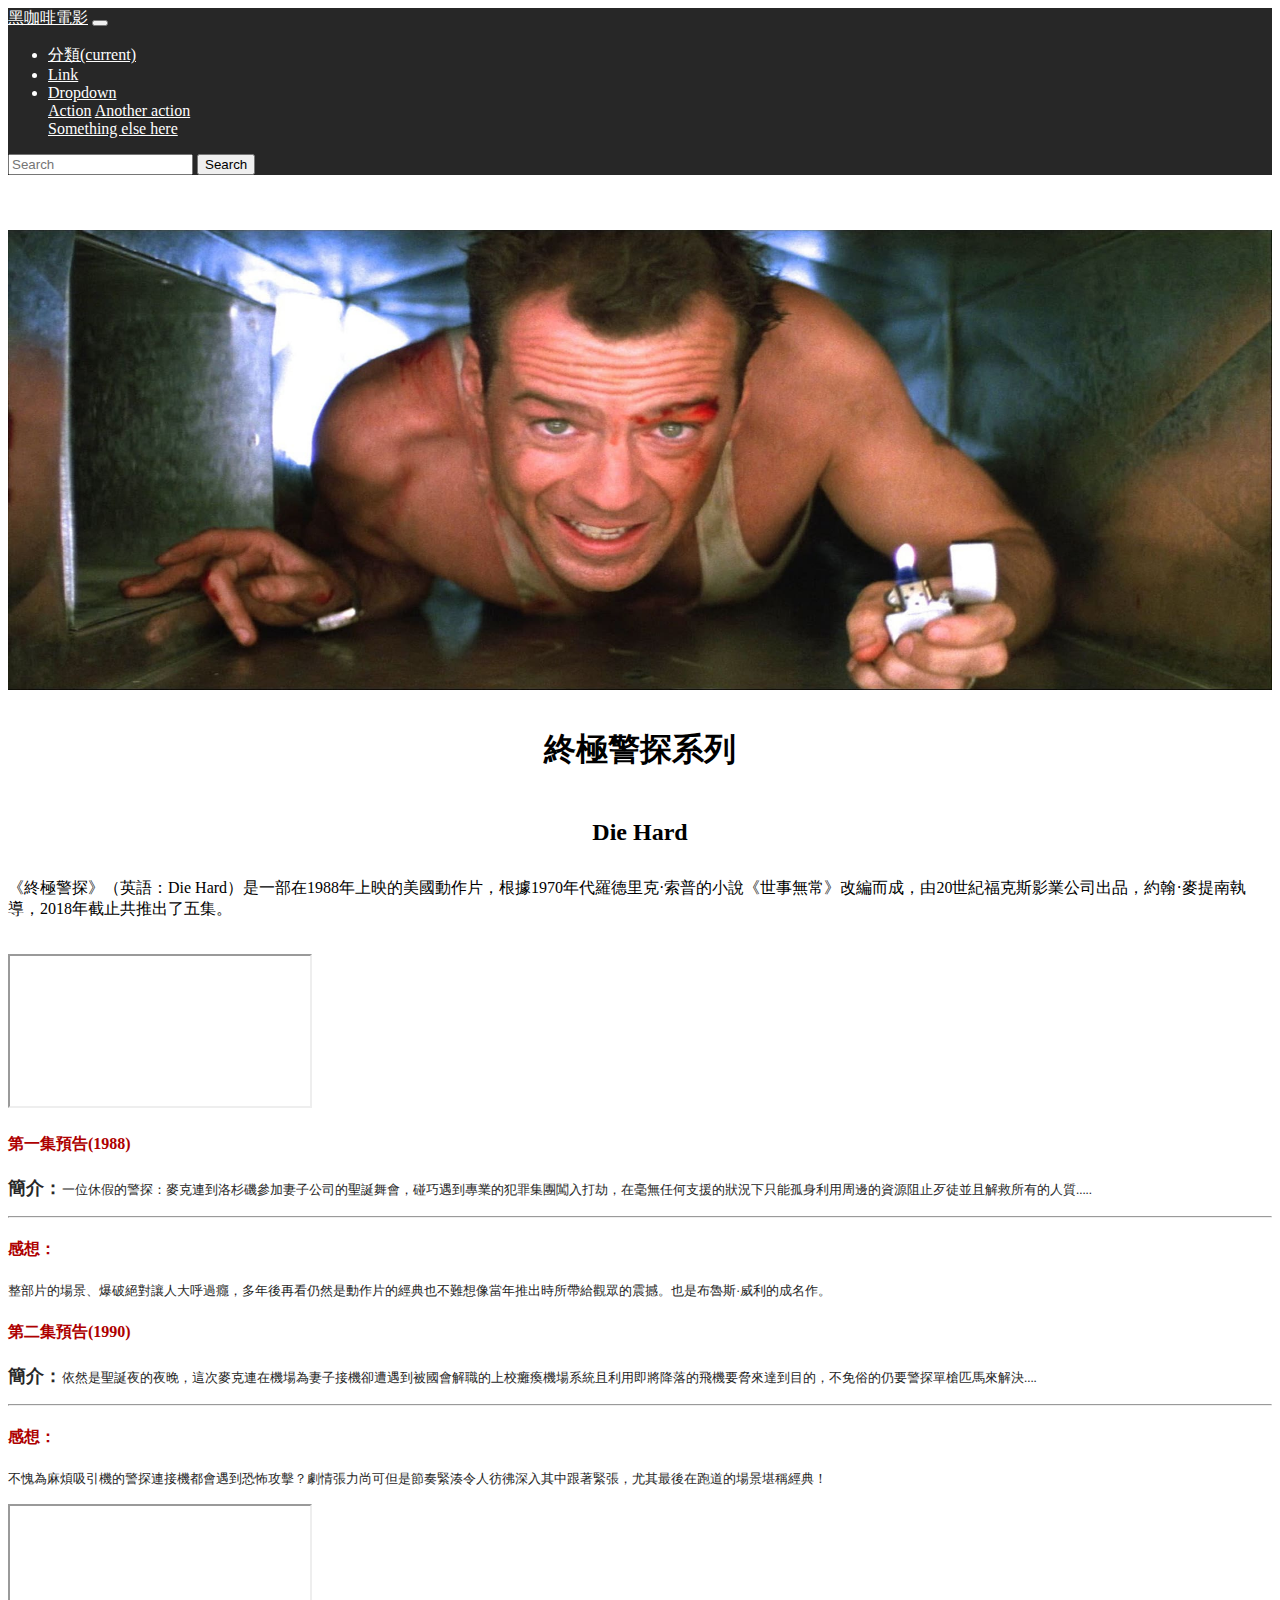
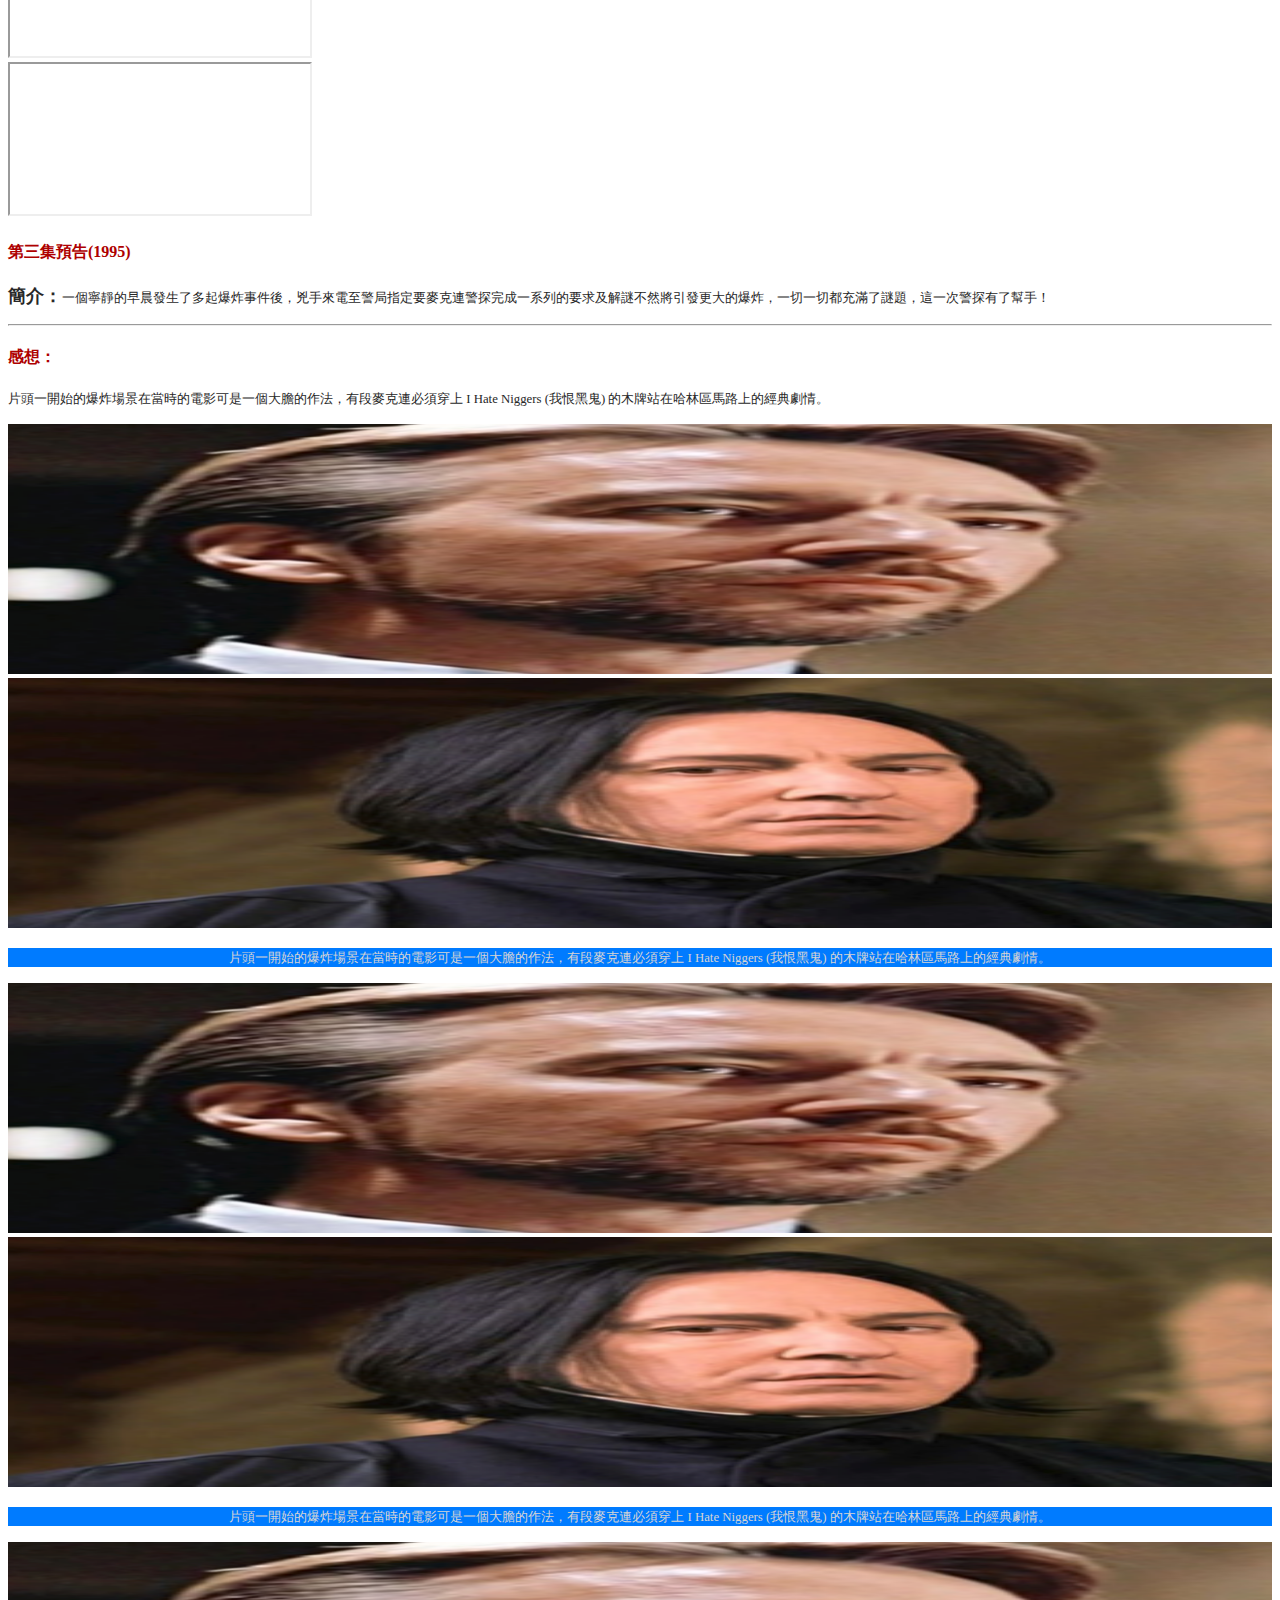
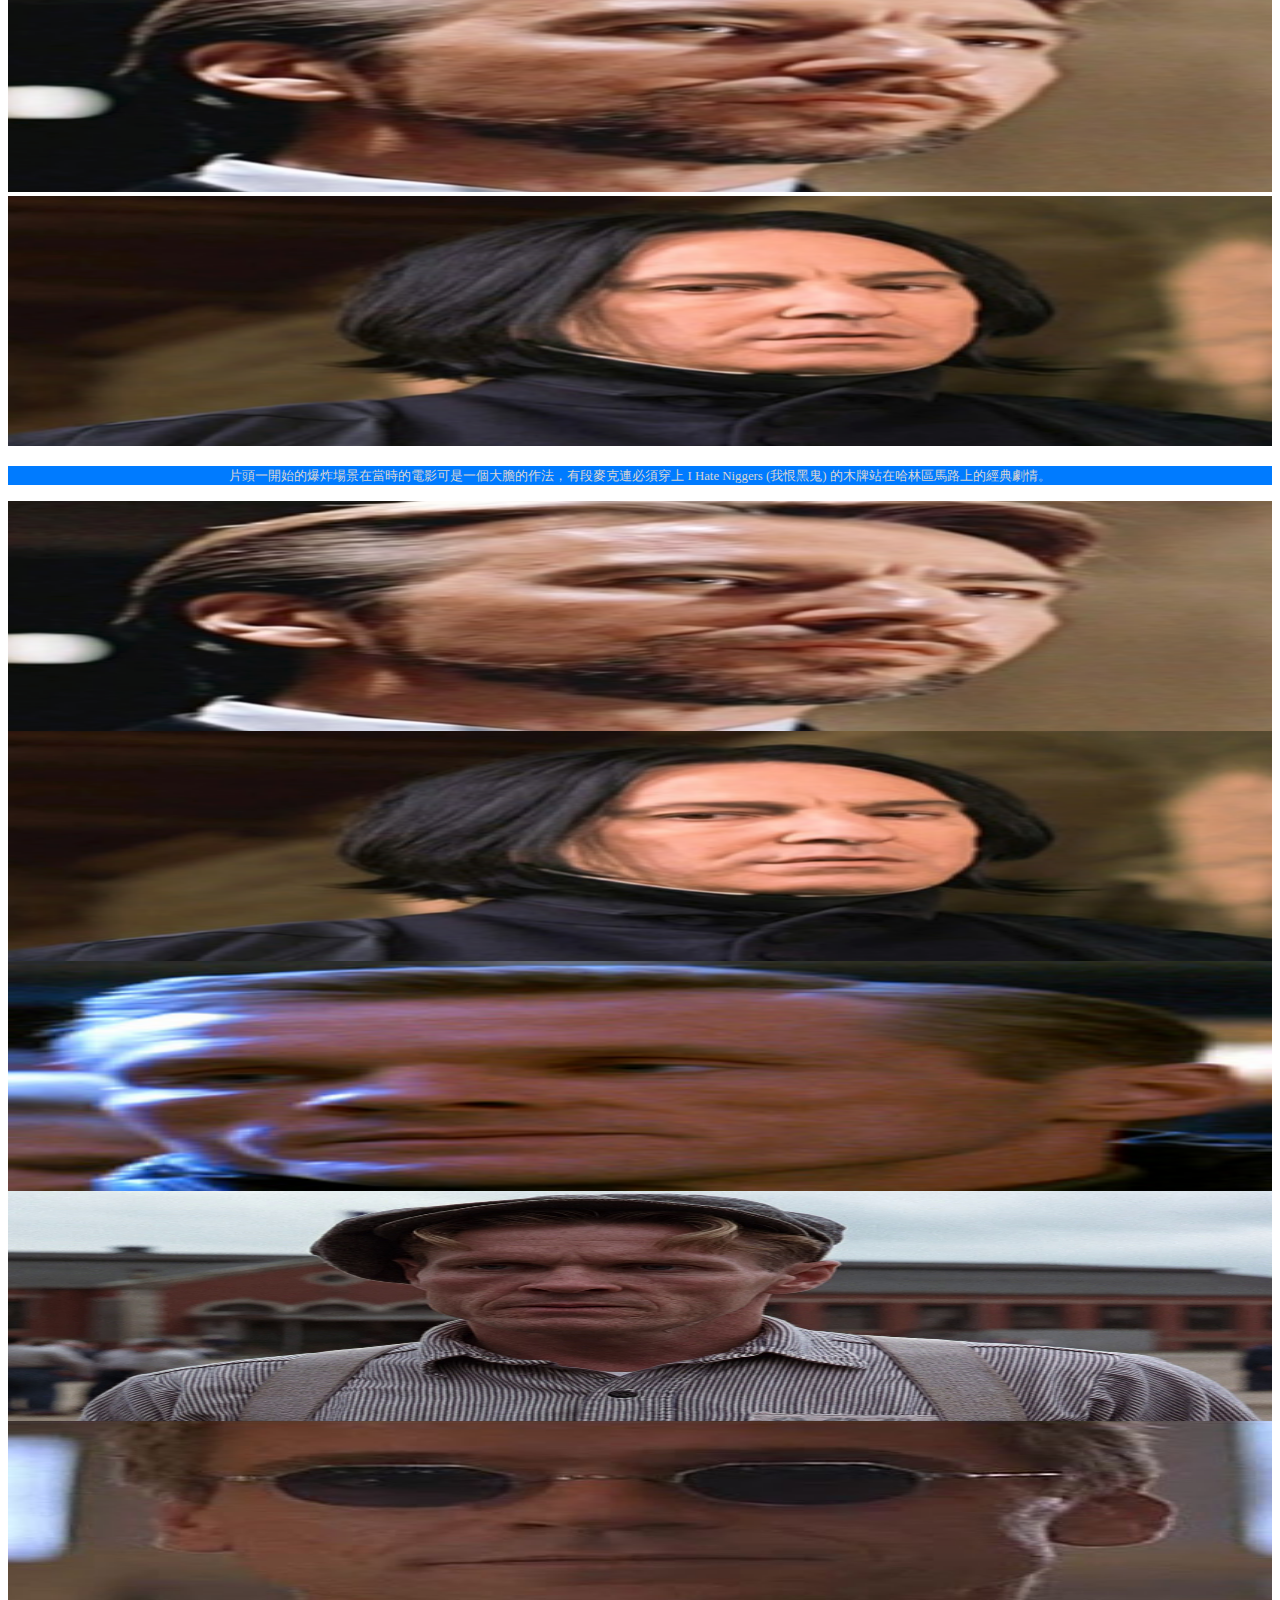
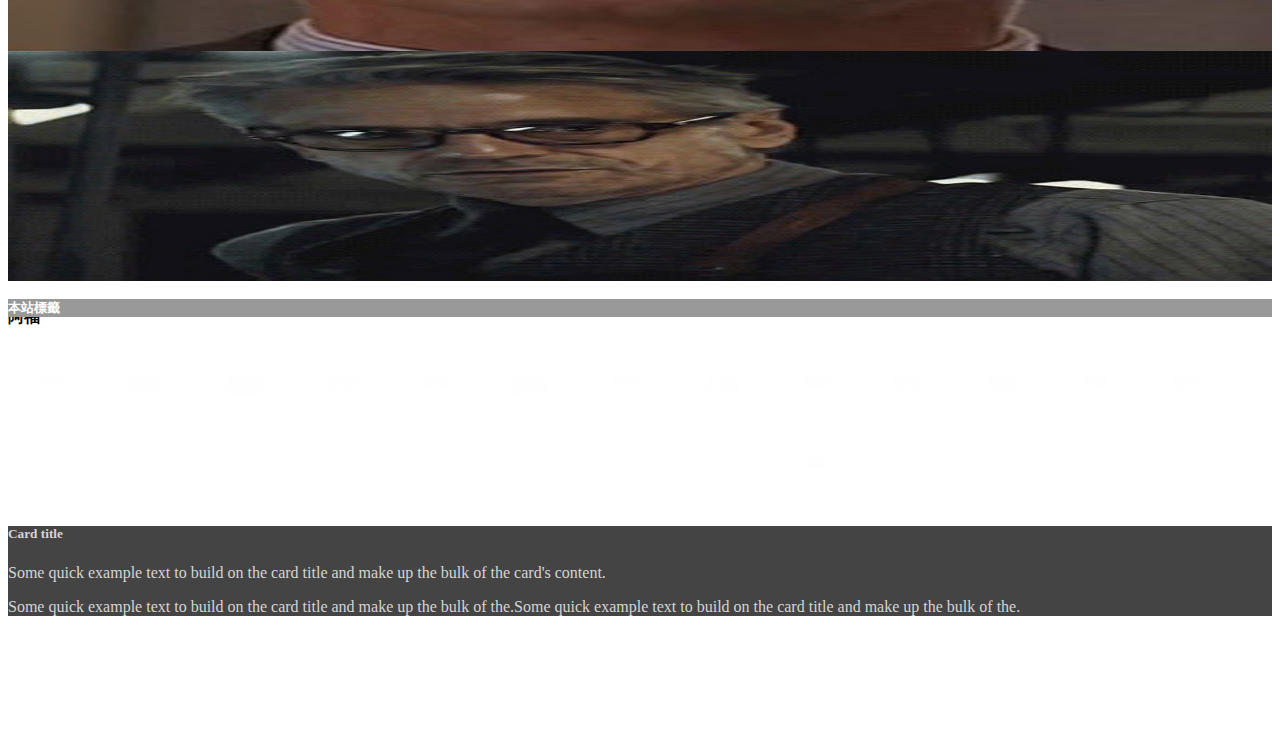
<file: rs01.html>
<!doctype html>
<html lang="en">
<head>
	<title>黑咖啡電影</title>
	<!-- Required meta tags -->
	<meta charset="utf-8">
	<meta name="viewport" content="width=device-width, initial-scale=1, shrink-to-fit=no">

	<!-- Bootstrap CSS -->
	<link rel="stylesheet" href="https://maxcdn.bootstrapcdn.com/bootstrap/4.0.0-beta.2/css/bootstrap.min.css" integrity="sha384-PsH8R72JQ3SOdhVi3uxftmaW6Vc51MKb0q5P2rRUpPvrszuE4W1povHYgTpBfshb" crossorigin="anonymous">
	<!-- layout CSS -->
	<link rel="stylesheet" href="css/style.css">
	
</head>
<body>
	<div class="container">
		<!-- nav -->
		<div class="row">
			<nav class="navbar navbar-expand-lg bg-dark navbar-dark fixed-top" id="navv1">
				<a class="navbar-brand" href="index.html">黑咖啡電影</a>
				<button class="navbar-toggler" type="button" data-toggle="collapse" data-target="#navbarSupportedContent" aria-controls="navbarSupportedContent" aria-expanded="false" aria-label="Toggle navigation">
					<span class="navbar-toggler-icon"></span>
				</button>

				<div class="collapse navbar-collapse" id="navbarSupportedContent">
					<ul class="navbar-nav mr-auto">
						<li class="nav-item active">
							<a class="nav-link" href="menu.html">分類<span class="sr-only">(current)</span></a>
						</li>
						<li class="nav-item">
							<a class="nav-link" href="#">Link</a>
						</li>
						<li class="nav-item dropdown">
							<a class="nav-link dropdown-toggle" href="#" id="navbarDropdown" role="button" data-toggle="dropdown" aria-haspopup="true" aria-expanded="false">
								Dropdown
							</a>
							<div class="dropdown-menu" aria-labelledby="navbarDropdown" id="navv2">
								<a class="dropdown-item" href="#">Action</a>
								<a class="dropdown-item" href="#">Another action</a>
								<div class="dropdown-divider"></div>
								<a class="dropdown-item" href="#">Something else here</a>
							</div>
						</li>
					</ul>
					<form class="form-inline my-2 my-lg-0">
						<input class="form-control mr-sm-2" type="search" placeholder="Search" aria-label="Search">
						<button class="btn btn-outline-success my-2 my-sm-0" type="submit">Search</button>
					</form>
				</div>
			</nav>
		</div>
		<!-- nav end -->
		<div class="row rs">
			<div class="col-sm-12 col-md-12" id="head1">
				
				<img src="img/rs/a01-1.jpg" alt="" class="img-fluid">
				<h1>終極警探系列</h1>
				<h2>Die Hard</h2>	
				<p class="lead">
					《終極警探》（英語：Die Hard）是一部在1988年上映的美國動作片，根據1970年代羅德里克·索普的小說《世事無常》改編而成，由20世紀福克斯影業公司出品，約翰·麥提南執導，2018年截止共推出了五集。
				</p><br>
			</div>
		</div><!-- row -->
		<div class="row rs">
			<div class="col-sm-12 col-md-12">
				
			</div>
		</div>




		<!-- test2 -->
		<div class="row rs">
			<div class="col-sm-12 col-md-6">
				<div class="card border-0">
					<!-- 16:9 aspect ratio -->
					<div class="embed-responsive embed-responsive-16by9">
						<iframe class="embed-responsive-item" src="https://www.youtube.com/embed/REDhh4cscNU"></iframe>		
					</div>
					
				</div>
			</div>
			<div class="col-sm-12 col-md-6">
				<div class="card border-0">					
					<div class="card-body talk3">
						<h4 class="card-title ">第一集預告(1988)</h4>
						<p class="lead"><span class="fontrs">簡介：</span><span class="fonts2">一位休假的警探：麥克連到洛杉磯參加妻子公司的聖誕舞會，碰巧遇到專業的犯罪集團闖入打劫，在毫無任何支援的狀況下只能孤身利用周邊的資源阻止歹徒並且解救所有的人質.....</span></p>
						<hr>
						<h4 class="card-title ">感想：</h4>
						<p class="lead"><span class="fonts2">整部片的場景、爆破絕對讓人大呼過癮，多年後再看仍然是動作片的經典也不難想像當年推出時所帶給觀眾的震撼。也是布魯斯·威利的成名作。</span></p>
					</div>
				</div>
			</div>
			<!-- test -->
			<div class="col-sm-12 col-md-6">
				<div class="card border-0">					
					<div class="card-body talk3">
						<h4 class="card-title">第二集預告(1990)</h4>
						<p class="lead"><span class="fontrs">簡介：</span><span class="fonts2">依然是聖誕夜的夜晚，這次麥克連在機場為妻子接機卻遭遇到被國會解職的上校癱瘓機場系統且利用即將降落的飛機要脅來達到目的，不免俗的仍要警探單槍匹馬來解決....</span></p>
						<hr>
						<h4 class="card-title ">感想：</h4>
						<p class="lead"><span class="fonts2">不愧為麻煩吸引機的警探連接機都會遇到恐怖攻擊？劇情張力尚可但是節奏緊湊令人彷彿深入其中跟著緊張，尤其最後在跑道的場景堪稱經典！
						</span></p>
					</div>
				</div>
			</div>
			<div class="col-sm-12 col-md-6">
				<div class="card border-0">
					<!-- 16:9 aspect ratio -->
					<div class="embed-responsive embed-responsive-16by9">
						<iframe class="embed-responsive-item" src="https://www.youtube.com/embed/Xo7CpN2WlJ8"></iframe>		
					</div>
				</div>
			</div>
			
			<div class="col-sm-12 col-md-6">
				<section class="card border-0">
					<!-- 16:9 aspect ratio -->
					<div class="embed-responsive embed-responsive-16by9">
						<iframe class="embed-responsive-item" src="https://www.youtube.com/embed/xpJUuxZmnh4"></iframe>		
					</div>
				</section>
			</div>
			<div class="col-sm-12 col-md-6">
				<div class="card border-0">					
					<div class="card-body talk3">
						<h4 class="card-title">第三集預告(1995)</h4>
						<p class="lead"><span class="fontrs">簡介：</span><span class="fonts2">一個寧靜的早晨發生了多起爆炸事件後，兇手來電至警局指定要麥克連警探完成一系列的要求及解謎不然將引發更大的爆炸，一切一切都充滿了謎題，這一次警探有了幫手！</span></p>
						<hr>
						<h4 class="card-title">感想：</h4>
						<p class="lead"><span class="fonts2">片頭一開始的爆炸場景在當時的電影可是一個大膽的作法，有段麥克連必須穿上 I Hate Niggers (我恨黑鬼) 的木牌站在哈林區馬路上的經典劇情。</span></p>
					</div>
				</div>
			</div>
		</div><!-- 內容row -->
		

		
			<div class="col-sm-12 col-md-4 rs">
			<div class="row">
				<div class="col-6" id="hith">
					<img src="img/rs/a01-3.png" alt="" class="img-fluid">
				</div>
				<div class="col-6" id="hith">
					<img src="img/rs/a01-4.png" alt="" class="img-fluid">
				</div>
				<div class="card-body font2">
					<p class="lead"><span class="fonts2">片頭一開始的爆炸場景在當時的電影可是一個大膽的作法，有段麥克連必須穿上 I Hate Niggers (我恨黑鬼) 的木牌站在哈林區馬路上的經典劇情。</span></p>
				</div>	
			</div>
		</div>
		<div class="col-sm-12 col-md-4 rs">
			<div class="row">
				<div class="col-6" id="hith">
					<img src="img/rs/a01-3.png" alt="" class="img-fluid">
				</div>
				<div class="col-6" id="hith">
					<img src="img/rs/a01-4.png" alt="" class="img-fluid">
				</div>
				<div class="card-body font2">
					<p class="lead"><span class="fonts2">片頭一開始的爆炸場景在當時的電影可是一個大膽的作法，有段麥克連必須穿上 I Hate Niggers (我恨黑鬼) 的木牌站在哈林區馬路上的經典劇情。</span></p>
				</div>	
			</div>
		</div>
		<div class="col-sm-12 col-md-4 rs">
			<div class="row">
				<div class="col-6" id="hith">
					<img src="img/rs/a01-3.png" alt="" class="img-fluid">
				</div>
				<div class="col-6" id="hith">
					<img src="img/rs/a01-4.png" alt="" class="img-fluid">
				</div>
				<div class="card-body font2">
					<p class="lead"><span class="fonts2">片頭一開始的爆炸場景在當時的電影可是一個大膽的作法，有段麥克連必須穿上 I Hate Niggers (我恨黑鬼) 的木牌站在哈林區馬路上的經典劇情。</span></p>
				</div>	
			</div>
		</div>
		</div>
		
		






		<div class="col-sm-12 col-md-12">	
			<div class="row rs">
				<div class="col-sm-6 col-md-2" id="head2">
					<img src="img/rs/a01-3.png" alt="" class="img-fluid">
				</div>
				<div class="col-sm-6 col-md-2" id="head2">
					<img src="img/rs/a01-4.png" alt="" class="img-fluid">
				</div>
				<div class="col-sm-6 col-md-2" id="head2">
					<img src="img/rs/a01-5.jpg" alt="" class="img-fluid">
				</div>
				<div class="col-sm-6 col-md-2" id="head2">
					<img src="img/rs/a01-6.jpg" alt="" class="img-fluid">
				</div>
				<div class="col-sm-6 col-md-2" id="head2">
					<img src="img/rs/a01-7.jpg" alt="" class="img-fluid">
				</div>
				<div class="col-sm-6 col-md-2" id="head2">
					<img src="img/rs/a01-8.jpg" alt="" class="img-fluid">
					<h4>阿福</h4>
				</div>
			</div><!-- row -->
		</div><!-- col-12 -->
		

			<!-- <div class="col-sm-12 col-md-6">	
				<div class="card">				
					<div class="card-body font3">
						<h4 class="card-title">總結：</h4>
						<p class="lead">明明就拍了五集為何只有紀錄前三集？因為個人認為只有前三集才是經典<span class="badge-danger">尤其是第三集非看不可</span>，基本上從第四集起皆可看可不看，這個系列建立了「布魯斯.威利」的硬漢形象。<br>這個系列都有個共通點就是麥克連的「吊嘎」一開始都會是白色，都會以黑加紅色做結尾。</p>
					</div>
				</div>
			</div>
			<div class="col-sm-12 col-md-6">
				<img src="img/rs/a01-2.jpg" alt="" class="img-fluid">
			</div> -->
			<!-- footer -->
			<div class="row rs2" id="foot1">
				<div class="col-sm-12 col-md-4">
					<div class="card">
						<div class="card-body talk2">
							<h5 class="card-title">本站標籤</h5>
							<h6><span class="badge badge-primary">動作</span></h6>
							<h3><span class="badge badge-success">劇情</span></h3>
							<h3><span class="badge badge-danger">懸疑</span></h3>
							<h7><span class="badge badge-warning">恐怖</span></h7>
							<h5><span class="badge badge-primary">喜劇</span></h5>
							<h3><span class="badge badge-info">愛情</span></h3>
							<h5><span class="badge badge-dark">科幻</span></h5>
							<h3><span class="badge badge-primary">人物</span></h3>
							<h5><span class="badge badge-info">犯罪</span></h5>
							<h7><span class="badge badge-danger">歷史</span></h7>
							<h4><span class="badge badge-warning">戰爭</span></h4>
							<h5><span class="badge badge-dark">災難</span></h5>
							<h7><span class="badge badge-success">魔幻</span></h7>
							<h6><span class="badge badge-info">改編</span></h6>
						</div>
					</div>
				</div>
				<div class="col-sm-12 col-md-8">
					<div class="card">
						<div class="card-body talk">
							<h5 class="card-title">Card title</h5>
							<p class="card-text">Some quick example text to build on the card title and make up the bulk of the card's content.</p>
							<p class="card-text">Some quick example text to build on the card title and make up the bulk of the.Some quick example text to build on the card title and make up the bulk of the.</p>
						</div>
					</div>
				</div>

			</div><!-- row -->
		</div><!-- container -->
		<!-- Optional JavaScript -->
		<!-- jQuery first, then Popper.js, then Bootstrap JS -->
		<script src="https://code.jquery.com/jquery-3.2.1.slim.min.js" integrity="sha384-KJ3o2DKtIkvYIK3UENzmM7KCkRr/rE9/Qpg6aAZGJwFDMVNA/GpGFF93hXpG5KkN" crossorigin="anonymous"></script>
		<script src="https://cdnjs.cloudflare.com/ajax/libs/popper.js/1.12.3/umd/popper.min.js" integrity="sha384-vFJXuSJphROIrBnz7yo7oB41mKfc8JzQZiCq4NCceLEaO4IHwicKwpJf9c9IpFgh" crossorigin="anonymous"></script>
		<script src="https://maxcdn.bootstrapcdn.com/bootstrap/4.0.0-beta.2/js/bootstrap.min.js" integrity="sha384-alpBpkh1PFOepccYVYDB4do5UnbKysX5WZXm3XxPqe5iKTfUKjNkCk9SaVuEZflJ" crossorigin="anonymous"></script>
	</body>
	</html>
</file>
<file: css/style.css>
@import -webkit-user-select: a;
-moz-user-select: a;
-ms-user-select: a;
-o-user-select: a;
user-select: a;rl(https://fonts.googleapis.com/earlyaccess/notosanstc.css);
* {
	font-family: 'Noto Sans TC'!important;
}
.col-xs-6,  .col-sm-1,  .col-md-1,  .col-lg-1,  
.col-xs-2,  .col-sm-2,  .col-md-2,  .col-lg-2,  
.col-xs-3,  .col-sm-3,  .col-md-3,  .col-lg-3,  
.col-xs-4,  .col-sm-4,  .col-md-4,  .col-lg-4,  
.col-xs-5,  .col-sm-5,  .col-md-5,  .col-lg-5,  
.col-xs-6,  .col-sm-6,  .col-md-6,  .col-lg-6,  
.col-xs-7,  .col-sm-7,  .col-md-7,  .col-lg-7,  
.col-xs-8,  .col-sm-8,  .col-md-8,  .col-lg-8,  
.col-xs-9,  .col-sm-9,  .col-md-9,  .col-lg-9,  
.col-xs-10,  .col-sm-10,  .col-md-10,  .col-lg-10,  
.col-xs-11,  .col-sm-11,  .col-md-11,  .col-lg-11,  
.col-xs-12,  .col-sm-12,  .col-md-12,  .col-lg-12 
{
	margin:  0;
	padding: 0;
}
#hith{
	margin:  0;
	padding: 0;
}

#hith img{
	width: 100%;
	height: 250px;
}

/* nav */
.navv{
	padding: 0;
	margin: 0;
}
#navv1{
	background-color: #333;
	color: #fefefe;
}
#navv1{
	background-color: #272727;
}
#navv1 a{
	color: #fefefe;
}
#navv2{
	background-color: #272727;
	color: #fefefe;
}
#navv2 a:hover{
	background-color: #fefefe;
	color: #333;
}


.rs{
	position: relative;
	top: 55px;
}
.rs2{
	position: relative;
	top: 50px;
}
.rs3{
	position: relative;
	top: 40px;
}
.navs{
	background-color: #fefefe;
}

/* 標題 */

.font1{
	font-size: 1.5em;
	font-weight: bold;
}
/* 首頁標題 */
.fonts1{
	color:#444 ;
	font-weight: bold;
}
.fonts2{
	font-size: .8em;

}
.fontrs{
	font-weight: bold;
	font-size: 1.1em;
}


.font2{
	text-align: center;	
	background-color: #007bff;
	color: #d6d4d4;
}
.font2-1{
	font-size: 4em;
	line-height: 1.8em;
	font-weight: bold;
}
.font3{
	background-color: #d6d4d4;
}
.hr1{
	background-color: #d6d4d4;
}
#but1{
	text-align: right;
}
/* 幻燈片 */
#mov1{
	background-color: #000;
	height:330px; 
}
#mov1 img{
	
	height:330px; 
}

.three{
	width: 0;
	height: 0;
	border-style: solid;
	border-width: 55px 80px 55px 0;
	border-color: transparent #444 transparent transparent;
	z-index: 90;
	position: relative;
	top: 2%;
	left: -20%;
	display: block;
	float: left;
}
.three2{
	width: 0;
	height: 0;
	border-style: solid;
	border-width: 30px 0 30px 30px;
	border-color: transparent transparent transparent #d6d4;
	z-index: 990;
	position: relative;
	top: -52%;
	right: -50px;
	display: block;
	float: right;
}

.talk{
	background-color: #444;
	color: #d6d4d4;
	border-radius:0;
}
.talk2{
	background-color: #999;
	color: #fefefe;
	border-radius:0;
}

.talk3{
	
	color:#272727;
	
}
.talk3 h4{
	color: #ae0000;
}
.talk2 span{
	display: block;
	float: left;
	padding: 2%;
	margin: .5%;
}
.talk2 .card-title{
	font-weight: bold;
}
#head2 img,#head2 .jumbotron,#head2{
	width: 100%;
	height: 230px;
}
#head1 img,#head1 .jumbotron{
	width: 100%;
	height: 460px;
	
}
#head1 h1,#head1 h2{
	text-align: center;
	padding: 1%;
	font-weight: bold;
}

#foot1 .card{
	width: 100%;
	height: 205px;
}





@media screen and (max-width:1024px){
	#head1 img,#head1 .jumbotron,#head2 img,#head2 .jumbotron,#menua img,#mov1,#mov1 img,#head2{
		height: auto;
	}
	.font2-1{
		font-size: 2em;
	}
}

/* menu 卡片架構 */
#menua img{
	height: 280px;
}
/* menu 超連結 */
.box,.box2,.box3,.box4,.box5,.box6,.box7,.box8,.box9,.box10{
	width:auto;
	height:auto;
	position:relative;
	cursor:pointer;
}
.box:after,.box2:after,.box3:after,.box4:after,.box5:after,.box6:after,.box7:after,.box8:after,.box9:after,.box10:after{
	font-size:3em;
	color:transparent;
	text-align:center;
	line-height:5.5em;
	font-weight:bold;
	width: 100%;
	height: 100%;
	background:rgba(0,0,0,0);
	position:absolute;
	top:0;
	left:0;
	z-index:999;
	transition:all 1.5s;
}

.box:hover:after,.box2:hover:after,.box3:hover:after,.box4:hover:after,.box5:hover:after,.box6:hover:after,.box7:hover:after,
.box8:hover:after,.box9:hover:after,.box10:hover:after{
	background:rgba(0,0,0,0.4);
	color:#fff;
}
.box:after{
	content:'動作';
}
.box2:after{
	content:'科幻';
}
.box3:after{
	content:'劇情';
}
.box4:after{
	content:'戰爭';
}
.box5:after{
	content:'愛情';
}
.box6:after{
	content:'喜劇';
}
.box7:after{
	content:'恐怖';
}
.box8:after{
	content:'災難';
}
.box9:after{
	content:'未分類';
}
.box10:after{
	content:'按此進入';
}

/* 測試功能區 */
</file>
